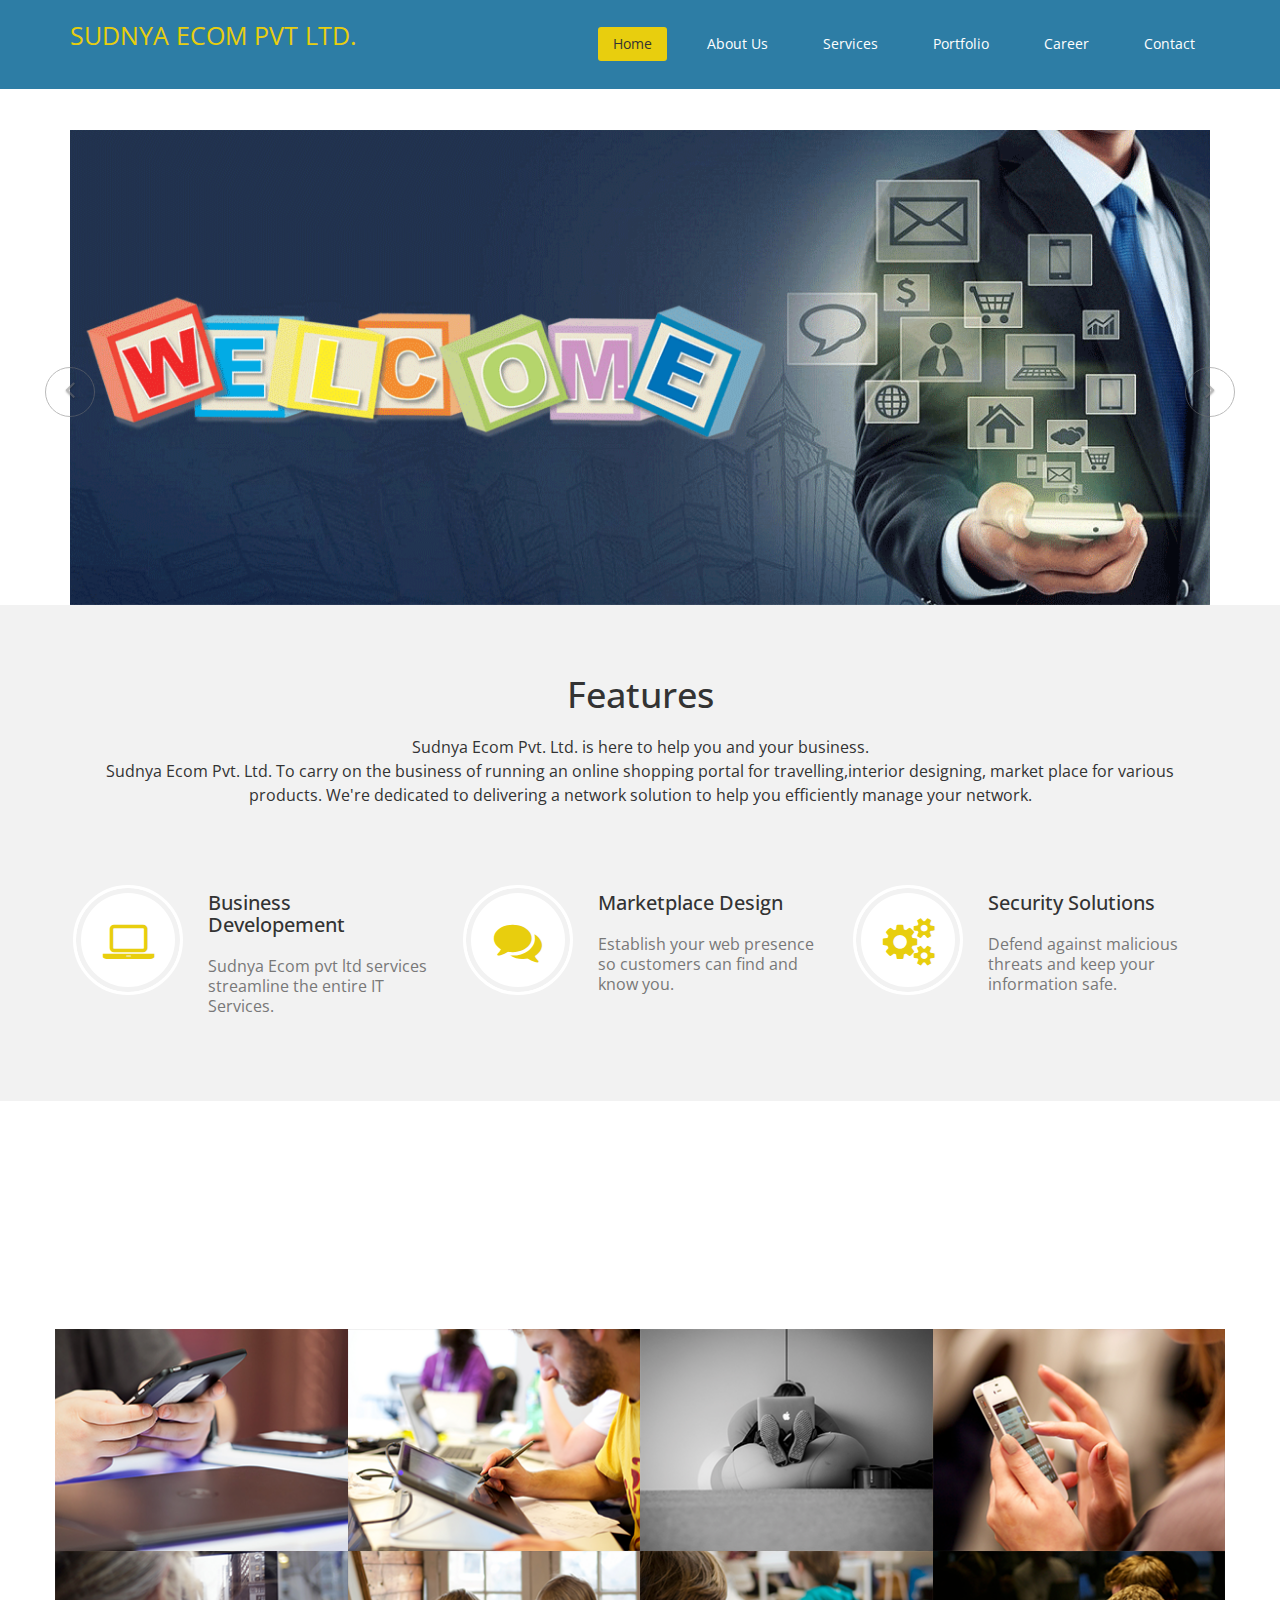
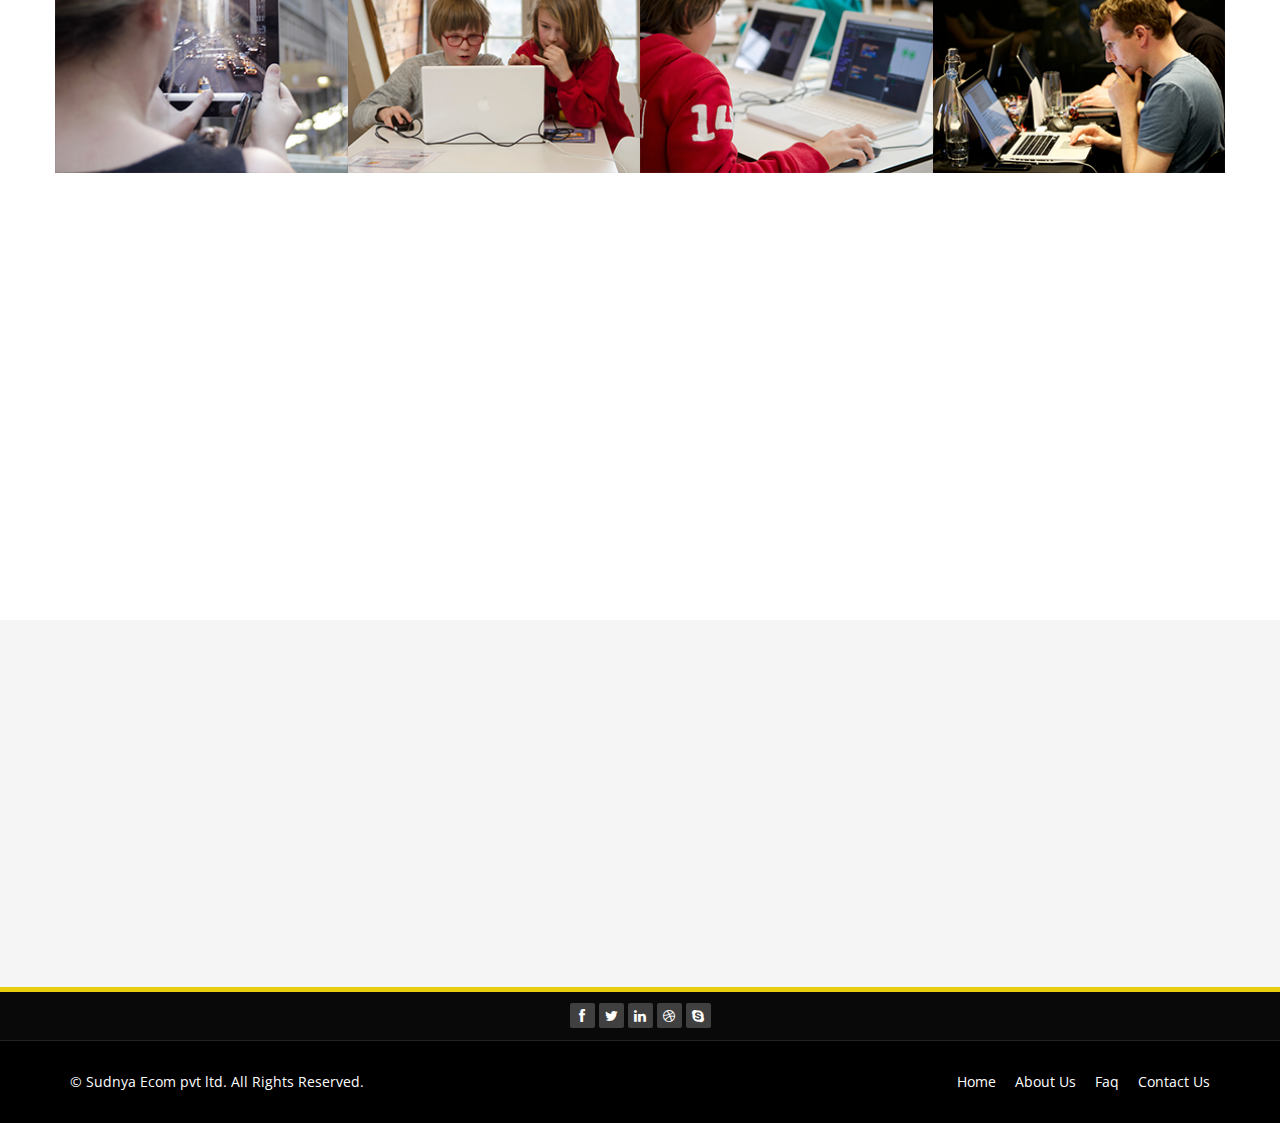
<file: index.html>
<!DOCTYPE html>
<html lang="en">
  <head>
    <meta charset="utf-8">
    <meta http-equiv="X-UA-Compatible" content="IE=edge">
    <meta name="viewport" content="width=device-width, initial-scale=1">
    <title>Sudnya Ecom pvt ltd.</title>

    <!-- Bootstrap -->
    <link href="css/bootstrap.min.css" rel="stylesheet">
	<link rel="stylesheet" href="css/font-awesome.min.css">
	<link href="css/animate.min.css" rel="stylesheet">
    <link href="css/prettyPhoto.css" rel="stylesheet">      
	<link href="css/style.css" rel="stylesheet">
	<link href="css/responsive.css" rel="stylesheet">
    <!-- =======================================================
        Theme Name: Gp
        Theme URL: https://bootstrapmade.com/gp-free-multipurpose-html-bootstrap-templat/
        Author: BootstrapMade
        Author URL: https://bootstrapmade.com
    ======================================================= -->  
    
  </head>
  <body class="homepage">   
	<header id="header">
        <nav class="navbar navbar-fixed-top" role="banner">
            <div class="container">
                <div class="navbar-header">
                    <button type="button" class="navbar-toggle" data-toggle="collapse" data-target=".navbar-collapse">
                        <span class="sr-only">Toggle navigation</span>
                        <span class="icon-bar"></span>
                        <span class="icon-bar"></span>
                        <span class="icon-bar"></span>
                    </button>
                  <a class="navbar-brand" href="index.html"><center>SUDNYA ECOM PVT LTD.</center></a>
                </div>
				
                <div class="collapse navbar-collapse navbar-right">
                    <ul class="nav navbar-nav">
                        <li class="active"><a href="index.html">Home</a></li>
                        <li><a href="about-us.html">About Us</a></li>
                        <li><a href="services.html">Services</a></li>
                        <li><a href="portfolio.html">Portfolio</a></li>
                        <li><a href="blog.html">Career</a></li> 
                        <li><a href="contact-us.html">Contact</a></li>                        
                    </ul>
                </div>
            </div><!--/.container-->
        </nav><!--/nav-->
		
    </header><!--/header-->
	
	<div class="slider">
		<div class="container">
			<div id="about-slider">
				<div id="carousel-slider" class="carousel slide" data-ride="carousel">
					<!-- Indicators -->
				  	<ol class="carousel-indicators visible-xs">
					    <li data-target="#carousel-slider" data-slide-to="0" class="active"></li>
					    <li data-target="#carousel-slider" data-slide-to="1"></li>
					    <li data-target="#carousel-slider" data-slide-to="2"></li>
				  	</ol>

					<div class="carousel-inner">
						<div class="item active">
							<img src="images/slider_one.png" class="img-responsive" alt=""> 
					   </div>
					   <div class="item">
							<img src="images/slider_two.png" class="img-responsive" alt=""> 
					   </div> 
					   <div class="item">
							<img src="images/slider_three.jpeg" class="img-responsive" alt=""> 
					   </div> 
					</div>
					
					<a class="left carousel-control hidden-xs" href="#carousel-slider" data-slide="prev">
						<i class="fa fa-angle-left"></i> 
					</a>
					
					<a class=" right carousel-control hidden-xs"href="#carousel-slider" data-slide="next">
						<i class="fa fa-angle-right"></i> 
					</a>
				</div> <!--/#carousel-slider-->
			</div><!--/#about-slider-->
		</div>
	</div>

	 <section id="feature" >
        <div class="container">
           <div class="center wow fadeInDown">
                <h2>Features</h2>
                <p class="lead">Sudnya Ecom Pvt. Ltd. is here to help you and your business.<br>Sudnya Ecom Pvt. Ltd. To carry on the business of running an online shopping portal for travelling,interior designing, market place for various products. We're dedicated to delivering a network solution to help you efficiently manage your network.
				</p>
            </div>

            <div class="row">
                <div class="features">
                    <div class="col-md-4 col-sm-6 wow fadeInDown" data-wow-duration="1000ms" data-wow-delay="600ms">
                        <div class="feature-wrap">
                            <i class="fa fa-laptop"></i>
                            <h2>Business Developement</h2>
                            <h3>Sudnya Ecom pvt ltd services streamline the entire IT Services. </h3>
                        </div>
                    </div><!--/.col-md-4-->

                    <div class="col-md-4 col-sm-6 wow fadeInDown" data-wow-duration="1000ms" data-wow-delay="600ms">
                        <div class="feature-wrap">
                            <i class="fa fa-comments"></i>
                            <h2>Marketplace Design</h2>
                            <h3>Establish your web presence so customers can find and know you.</h3>
                        </div>
                    </div><!--/.col-md-4-->

                    <div class="col-md-4 col-sm-6 wow fadeInDown" data-wow-duration="1000ms" data-wow-delay="600ms">
                        <div class="feature-wrap">
                            <i class="fa fa-cogs"></i>
                            <h2>Security Solutions​</h2>
                            <h3>Defend against malicious threats and keep your information safe. </h3>
                        </div>
                    </div><!--/.col-md-4-->
                 </div><!--/.services-->
            </div><!--/.row-->    
        </div><!--/.container-->
    </section><!--/#feature-->
	
	 <section id="recent-works">
        <div class="container">
            <div class="center wow fadeInDown">
                <h2>Recent Works</h2>
                <p class="lead">Our Successfull Projects.</p>
            </div>

            <div class="row">
                <div class="col-xs-12 col-sm-4 col-md-3">
                    <div class="recent-work-wrap">
                        <img class="img-responsive" src="images/portfolio/recent/item1.png" alt="">
                        <div class="overlay">
                            <div class="recent-work-inner">
                                <h3><a href="#">Ayukaa</a> </h3>
                                <p>To be innovative global leader by providing genuine organic products and solutions for healthy and happy living.</p>
                                <a class="preview" href="images/portfolio/full/item1.png" rel="prettyPhoto"><i class="fa fa-eye"></i> View</a>
                            </div> 
                        </div>
                    </div>
                </div>   

                <div class="col-xs-12 col-sm-4 col-md-3">
                    <div class="recent-work-wrap">
                        <img class="img-responsive" src="images/portfolio/recent/item2.png" alt="">
                        <div class="overlay">
                            <div class="recent-work-inner">
                                <h3><a href="#">Happy2Care</a></h3>
                                <p>Happy2Care is the one-stop leading platform for connecting individuals looking for home services with top-quality.</p>
                                <a class="preview" href="images/portfolio/full/item2.png" rel="prettyPhoto"><i class="fa fa-eye"></i> View</a>
                            </div> 
                        </div>
                    </div>
                </div> 

                <div class="col-xs-12 col-sm-4 col-md-3">
                    <div class="recent-work-wrap">
                        <img class="img-responsive" src="images/portfolio/recent/item3.png" alt="">
                        <div class="overlay">
                            <div class="recent-work-inner">
                                  <h3><a href="#">Happy2Care(Mobile)</a></h3>
                                <p>Happy2Care is the one-stop leading platform for connecting individuals looking for home services with top-quality.</p>
                                  <a class="preview" href="images/portfolio/full/item3.png" rel="prettyPhoto"><i class="fa fa-eye"></i> View</a>
                            </div> 
                        </div>
                    </div>
                </div>   

                <div class="col-xs-12 col-sm-4 col-md-3">
                    <div class="recent-work-wrap">
                        <img class="img-responsive" src="images/portfolio/recent/item4.png" alt="">
                        <div class="overlay">
                            <div class="recent-work-inner">
                                <h3><a href="#">SEO Services</a></h3>
                                <p>If you are business savvy you understand how important it is to have a great SEO foundation for your website.</p>
                                <a class="preview" href="images/portfolio/full/item4.png" rel="prettyPhoto"><i class="fa fa-eye"></i> View</a>
                            </div> 
                        </div>
                    </div>
                </div>   
                
                <div class="col-xs-12 col-sm-4 col-md-3">
                    <div class="recent-work-wrap">
                        <img class="img-responsive" src="images/portfolio/recent/item5.png" alt="">
                        <div class="overlay">
                            <div class="recent-work-inner">
                                <h3><a href="#">Web Design and Development</a></h3>
                                <p>Creating a website or trying to revamp your current design our web development plans.</p>
                                <a class="preview" href="images/portfolio/full/item5.png" rel="prettyPhoto"><i class="fa fa-eye"></i> View</a>
                            </div> 
                        </div>
                    </div>
                </div>   

                <div class="col-xs-12 col-sm-4 col-md-3">
                    <div class="recent-work-wrap">
                        <img class="img-responsive" src="images/portfolio/recent/item6.png" alt="">
                        <div class="overlay">
                            <div class="recent-work-inner">
                                <h3><a href="#">E-Commerce</a></h3>
                                <p>Online business activities for products and services,which is nothing but the DIP technology</p>
                                <a class="preview" href="images/portfolio/full/item6.png" rel="prettyPhoto"><i class="fa fa-eye"></i> View</a>
                            </div> 
                        </div>
                    </div>
                </div> 

                <div class="col-xs-12 col-sm-4 col-md-3">
                    <div class="recent-work-wrap">
                        <img class="img-responsive" src="images/portfolio/recent/item7.png" alt="">
                        <div class="overlay">
                            <div class="recent-work-inner">
                                <h3><a href="#">Moblie Application Development</a></h3>
                                <p>One of the most interesting and fun aspects of any business is starting your own mobile app</p>
                                <a class="preview" href="images/portfolio/full/item7.png" rel="prettyPhoto"><i class="fa fa-eye"></i> View</a>
                            </div> 
                        </div>
                    </div>
                </div>   

                <div class="col-xs-12 col-sm-4 col-md-3">
                    <div class="recent-work-wrap">
                        <img class="img-responsive" src="images/portfolio/recent/item8.png" alt="">
                        <div class="overlay">
                            <div class="recent-work-inner">
                                <h3><a href="#">Just Taxii </a></h3>
                                <p>Book your ride Anytime,From anywhere </p>
                                <a class="preview" href="images/portfolio/full/item8.png" rel="prettyPhoto"><i class="fa fa-eye"></i> View</a>
                            </div> 
                        </div>
                    </div>
                </div>   
            </div><!--/.row-->
        </div><!--/.container-->
    </section><!--/#recent-works-->	
	
    <section id="middle">
        <div class="container">
            <div class="row">
                <div class="col-sm-12 wow fadeInDown">
                    <div class="skill">
                     <center>   <h2><b>Our Skills</b></h2></center>
                       <div class="progress-wrap">
                            <h3>E-Commerce</h3>
                            <div class="progress">
                              <div class="progress-bar  color1" role="progressbar" aria-valuenow="40" aria-valuemin="0" aria-valuemax="100" style="width: 95%">
                                <span class="bar-width">95%</span>
                              </div>

                            </div>
                        </div>
<div class="progress-wrap">
                            <h3>Web design/Development</h3>
                            <div class="progress">
                              <div class="progress-bar  color2" role="progressbar" aria-valuenow="40" aria-valuemin="0" aria-valuemax="100" style="width: 85%">
                                <span class="bar-width">85%</span>
                              </div>

                            </div>
                        </div><div class="progress-wrap">
                            <h3>Mobile Application Development</h3>
                            <div class="progress">
                              <div class="progress-bar  color3" role="progressbar" aria-valuenow="40" aria-valuemin="0" aria-valuemax="100" style="width: 90%">
                                <span class="bar-width">90%</span>
                              </div>

                            </div>
                        </div>
                        <div class="progress-wrap">
                            <h3>Bussiness Developement</h3>
                            <div class="progress">
                              <div class="progress-bar color4" role="progressbar" aria-valuenow="20" aria-valuemin="0" aria-valuemax="100" style="width: 95%">
                               <span class="bar-width">95%</span>
                              </div>
                            </div>
                        </div>

                      
            </div><!--/.row-->
        </div><!--/.container-->
    </section><!--/#middle-->
	
	<section id="bottom">
        <div class="container wow fadeInDown" data-wow-duration="1000ms" data-wow-delay="600ms">
            <div class="row">
                <div class="col-md-3 col-sm-6">
                    <div class="widget">
                        <h3>Company</h3>
                        <ul>
                            <li><a href="#">About us</a></li>
                            <li><a href="#">We are hiring</a></li>
                            <li><a href="#">Meet the team</a></li>
                            <li><a href="#">Copyright</a></li>                           
                        </ul>
                    </div>    
                </div><!--/.col-md-3-->

                <div class="col-md-3 col-sm-6">
                    <div class="widget">
                        <h3>Support</h3>
                        <ul>
                            <li><a href="#">Faq</a></li>
                            <li><a href="#">Blog</a></li>
                            <li><a href="#">Forum</a></li>
                            <li><a href="#">Documentation</a></li>                          
                        </ul>
                    </div>    
                </div><!--/.col-md-3-->

                <div class="col-md-3 col-sm-6">
                    <div class="widget">
                        <h3>Developers</h3>
                        <ul>
                            <li><a href="#">Web Development</a></li>
                            <li><a href="#">SEO Marketing</a></li>
                            <li><a href="#">Mobile Development</a></li>
                            <li><a href="#">Project Training and Management</a></li>
                        </ul>
                    </div>    
                </div><!--/.col-md-3-->

                <div class="col-md-3 col-sm-6">
                    <div class="widget">
                        <h3>Contact Us</h3>
                        <ul>
                            <li><a href="#">Sudnya Ecom pvt ltd.</a></li>
                            <li><a href="#">Plot No 32,Behind Ruby Hall Hospital,Rajiv gandhi Infotech Park,Hinjewadi Phase 1, Pune - 411057.</a></li>
                            <li><a href="#">Telephone:  02065293969</a></li>
                            <li><a href="#">E-Mail:  info@sudnyaecompvtltd.com</a></li>                           
                        </ul>
                    </div>    
                </div><!--/.col-md-3-->
            </div>
        </div>
    </section><!--/#bottom-->
	
	<div class="top-bar">
		<div class="container">
			<div class="row">
			    <div class="col-lg-12">
				   <div class="social">
						<ul class="social-share">
							<li><a href="#"><i class="fa fa-facebook"></i></a></li>
							<li><a href="#"><i class="fa fa-twitter"></i></a></li>
							<li><a href="#"><i class="fa fa-linkedin"></i></a></li> 
							<li><a href="#"><i class="fa fa-dribbble"></i></a></li>
							<li><a href="#"><i class="fa fa-skype"></i></a></li>
						</ul>
				   </div>
                </div>
			</div>
		</div><!--/.container-->
	</div><!--/.top-bar-->
	
	<footer id="footer" class="midnight-blue">
        <div class="container">
            <div class="row">
                <div class="col-sm-6">
                    &copy; Sudnya Ecom pvt ltd. All Rights Reserved.
                  
                </div>
                <div class="col-sm-6">
                    <ul class="pull-right">
                        <li><a href="#">Home</a></li>
                        <li><a href="#">About Us</a></li>
                        <li><a href="#">Faq</a></li>
                        <li><a href="#">Contact Us</a></li>
                    </ul>
                </div>
            </div>
        </div>
    </footer><!--/#footer-->
	
    <!-- jQuery (necessary for Bootstrap's JavaScript plugins) -->
    <script src="js/jquery.js"></script>
    <script src="js/bootstrap.min.js"></script>
    <script src="js/jquery.prettyPhoto.js"></script>
    <script src="js/jquery.isotope.min.js"></script>   
    <script src="js/wow.min.js"></script>
	<script src="js/main.js"></script>
    
</body>
</html>
</file>
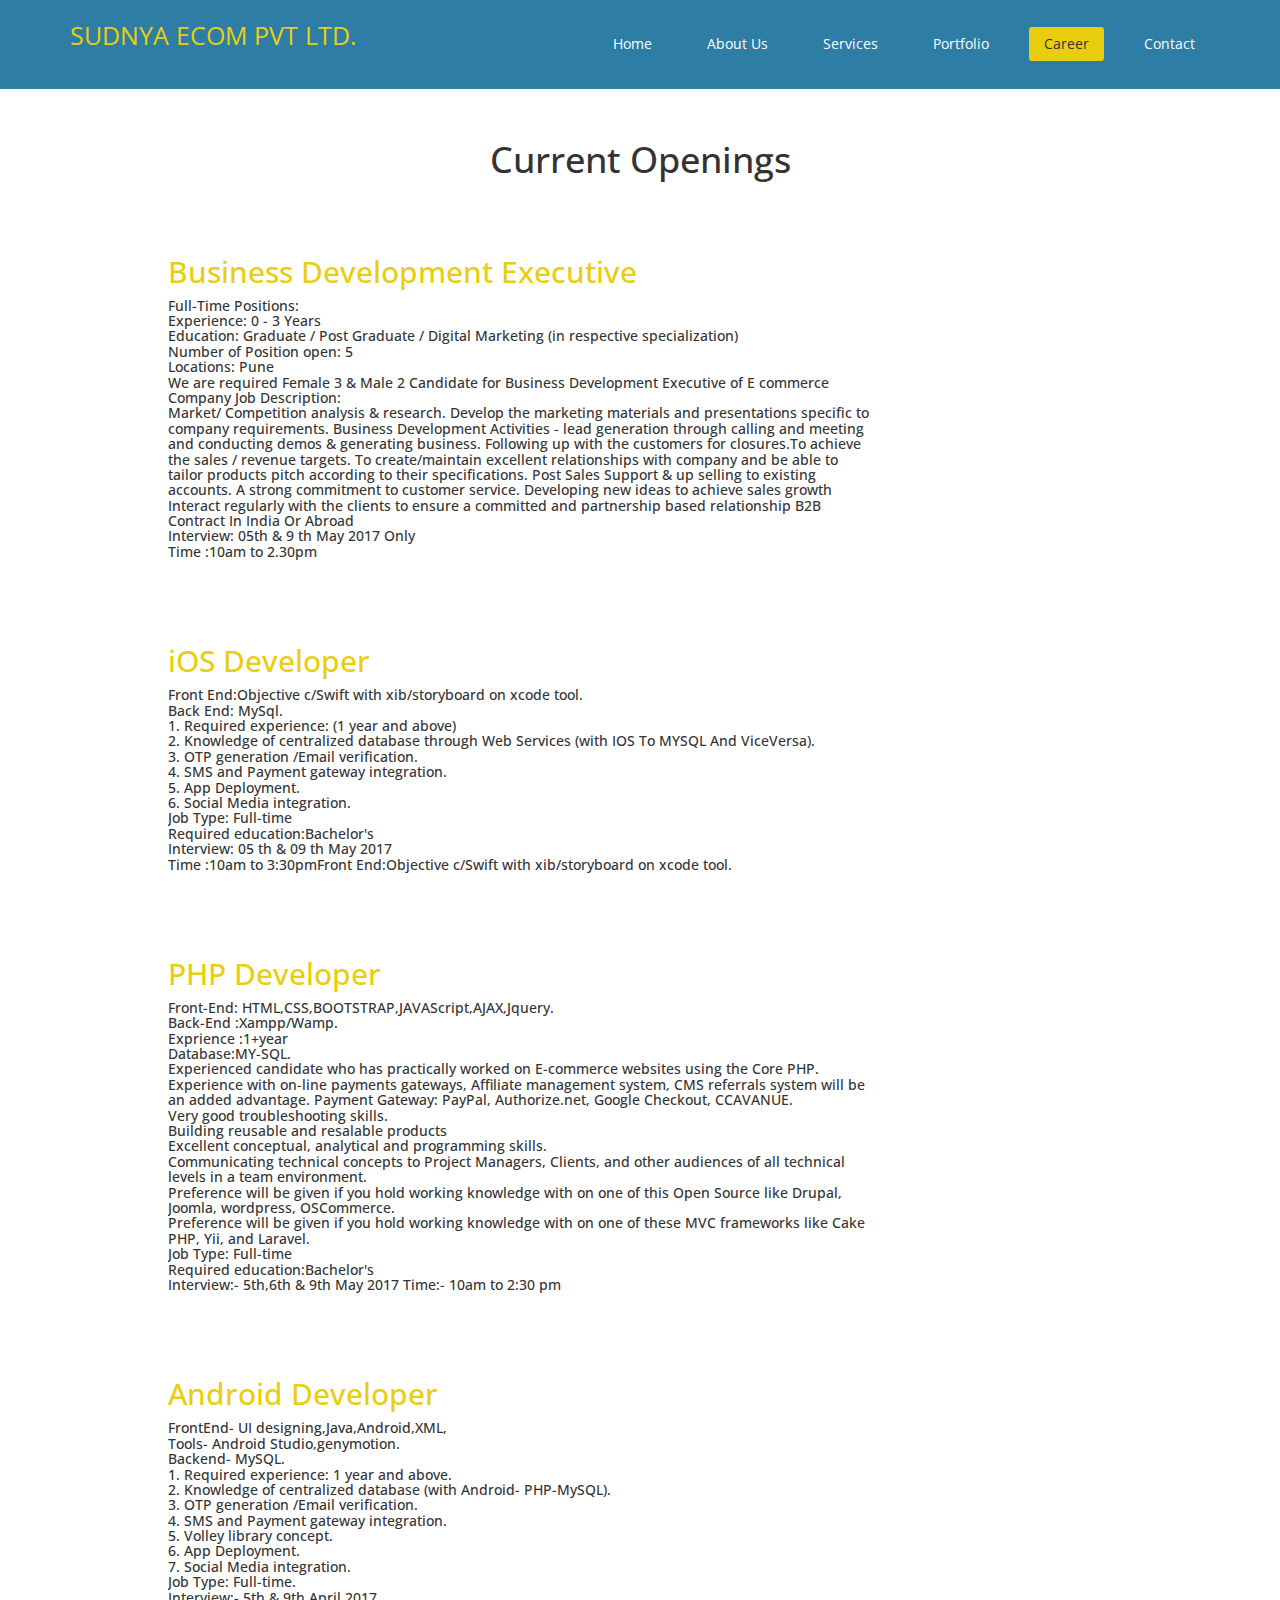
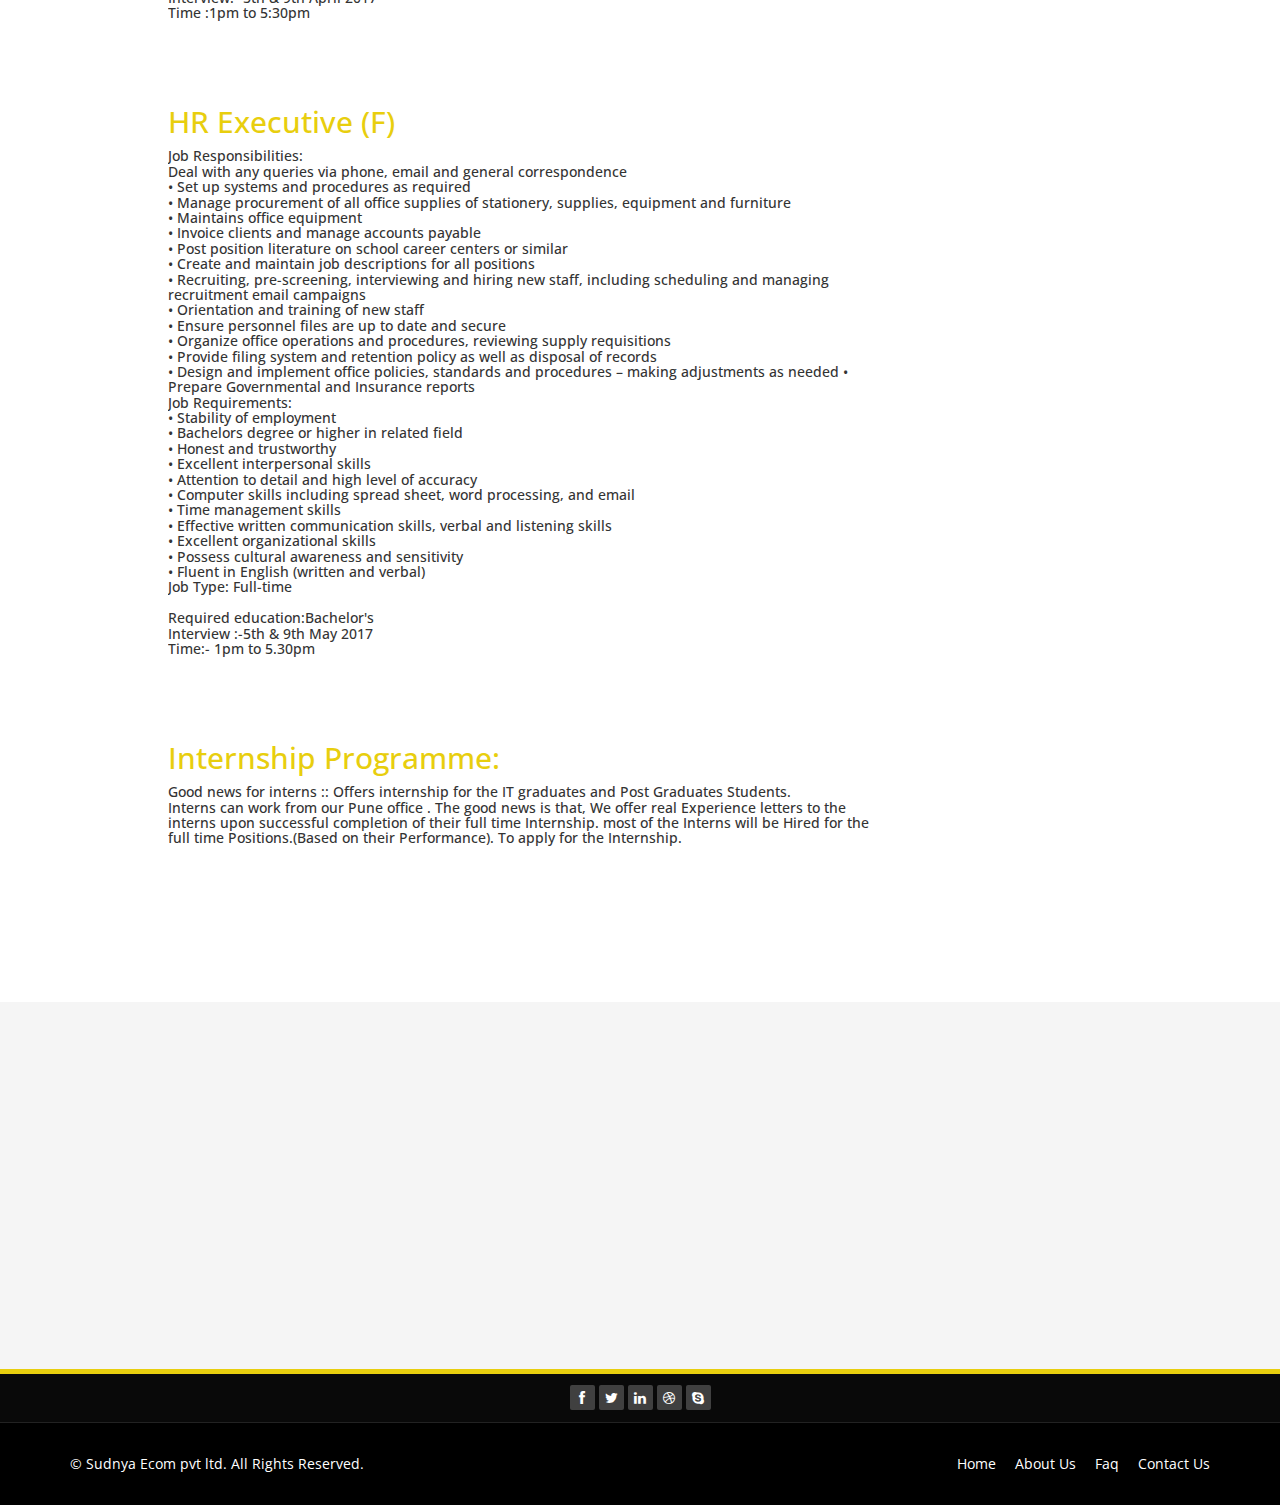
<file: blog.html>
<!DOCTYPE html>
<html lang="en">
  <head>
    <meta charset="utf-8">
    <meta http-equiv="X-UA-Compatible" content="IE=edge">
    <meta name="viewport" content="width=device-width, initial-scale=1">
     <title>Sudnya Ecom pvt ltd.</title>
		 <!-- Bootstrap -->
    <link href="css/bootstrap.min.css" rel="stylesheet">
	<link rel="stylesheet" href="css/font-awesome.min.css">
	<link href="css/animate.min.css" rel="stylesheet">
    <link href="css/prettyPhoto.css" rel="stylesheet">      
	<link href="css/style.css" rel="stylesheet">
	<link href="css/responsive.css" rel="stylesheet">
    <!-- =======================================================
        Theme Name: Gp
        Theme URL: https://bootstrapmade.com/gp-free-multipurpose-html-bootstrap-templat/
        Author: BootstrapMade
        Author URL: https://bootstrapmade.com
    ======================================================= -->
  </head>
  <body class="homepage">   
	<header id="header">
        <nav class="navbar navbar-fixed-top" role="banner">
            <div class="container">
                <div class="navbar-header">
                    <button type="button" class="navbar-toggle" data-toggle="collapse" data-target=".navbar-collapse">
                        <span class="sr-only">Toggle navigation</span>
                        <span class="icon-bar"></span>
                        <span class="icon-bar"></span>
                        <span class="icon-bar"></span>
                    </button>
           	            <a class="navbar-brand" href="index.html"><center>SUDNYA ECOM PVT LTD.</center></a>
          
      </div>
				
                <div class="collapse navbar-collapse navbar-right">
                    <ul class="nav navbar-nav">
                        <li><a href="index.html">Home</a></li>
                        <li><a href="about-us.html">About Us</a></li>
                        <li><a href="services.html">Services</a></li>
                        <li><a href="portfolio.html">Portfolio</a></li>
                        <li class="active"><a href="blog.html">Career</a></li> 
                        <li><a href="contact-us.html">Contact</a></li>                        
                    </ul>
                </div>
            </div><!--/.container-->
        </nav><!--/nav-->
		
    </header><!--/header-->
	
	<section id="blog" class="container">
        <div class="center">
            <h2>Current Openings</h2>
          <!--  <p class="lead">Pellentesque habitant morbi tristique senectus et netus et malesuada</p>-->
        </div>

        <div class="blog">
            <div class="row">
				<div class ="col-md-1"></div>
                 <div class="col-md-9">
                    <div class="blog-item">
                        <div class="row">
                            <!--<div class="col-xs-12 col-sm-2 text-center">
                                <div class="entry-meta">
                                    <span id="publish_date">07  NOV</span>
                                    <span><i class="fa fa-user"></i> <a href="#">John Doe</a></span>
                                    <span><i class="fa fa-comment"></i> <a href="blog-item.html#comments">2 Comments</a></span>
                                    <span><i class="fa fa-heart"></i><a href="#">56 Likes</a></span>
                                </div>
                            </div>-->
                                
                            <div class="col-xs-12 col-sm-10 blog-content">
                                <!--<a href="#"><img class="img-responsive img-blog" src="images/blog/blog1.jpg" width="100%" alt="" /></a>-->
                                <h2><a href="blog-item.html">Business Development Executive</a></h2>
                                <h4>Full-Time Positions:<br/>
								Experience: 0 - 3 Years<br/>
								Education: Graduate / Post Graduate / Digital Marketing    (in respective specialization)<br/>
								Number of Position open: 5<br/>
								Locations: Pune<br/>
								We are required Female 3 & Male 2 Candidate for Business Development Executive of E commerce Company
							Job Description:<br/>
								Market/ Competition analysis & research.
								 Develop the marketing materials and presentations        specific to company requirements.
								Business Development Activities - lead generation through calling and meeting and conducting demos & generating business.
								Following up with the customers for closures.To achieve the sales / revenue targets.
								To create/maintain excellent relationships with company and be able to tailor products pitch according to their specifications.
								Post Sales Support & up selling to existing accounts.
								 A strong commitment to customer service.
								Developing new ideas to achieve sales growth Interact regularly with the clients to ensure a committed and partnership based relationship
								B2B Contract In India Or Abroad<br/>

								Interview: 05th & 9 th May 2017 Only<br/>
								Time :10am to 2.30pm</h4>
                               <!-- <a class="btn btn-primary readmore" href="blog-item.html">Read More <i class="fa fa-angle-right"></i></a>-->
                            </div>
                        </div>    
                    </div><!--/.blog-item-->
                        
                    <div class="blog-item">
                        <div class="row">
                            <!-- <div class="col-sm-2 text-center">
                                <div class="entry-meta"> 
                                    <span id="publish_date">07  NOV</span>
                                    <span><i class="fa fa-user"></i> <a href="#">John Doe</a></span>
                                    <span><i class="fa fa-comment"></i> <a href="blog-item.html#comments">2 Comments</a></span>
                                    <span><i class="fa fa-heart"></i><a href="#">56 Likes</a></span>
                                </div>
                            </div>-->
                            <div class="col-sm-10 blog-content">
                              <!--  <a href=""><img class="img-responsive img-blog" src="images/blog/blog2.jpg" width="100%" alt="" /></a>-->
                                <h2><a href="blog-item.html">iOS Developer</a></h2>
                                <h4>Front End:Objective c/Swift with xib/storyboard on xcode tool.<br/>

							Back End: MySql.<br/>

							1. Required experience: (1 year and above)<br/>

							2. Knowledge of centralized database through Web Services (with IOS To MYSQL And ViceVersa).<br/>

							3. OTP generation /Email verification.<br/>

							4. SMS and Payment gateway integration.<br/>

							5. App Deployment.<br/>

							6. Social Media integration.<br/>

							Job Type: Full-time<br/>

							Required education:Bachelor's<br/>

							Interview: 05 th & 09 th May 2017<br/>

							Time :10am to 3:30pmFront End:Objective c/Swift with xib/storyboard on xcode tool.<br/></h4>
                                <!--<a class="btn btn-primary readmore" href="blog-item.html">Read More <i class="fa fa-angle-right"></i></a>-->
                            </div>
                        </div>    
                    </div><!--/.blog-item-->
					
					 <div class="blog-item">
                        <div class="row">
                            <!-- <div class="col-sm-2 text-center">
                                <div class="entry-meta"> 
                                    <span id="publish_date">07  NOV</span>
                                    <span><i class="fa fa-user"></i> <a href="#">John Doe</a></span>
                                    <span><i class="fa fa-comment"></i> <a href="blog-item.html#comments">2 Comments</a></span>
                                    <span><i class="fa fa-heart"></i><a href="#">56 Likes</a></span>
                                </div>
                            </div>-->
                            <div class="col-sm-10 blog-content">
                              <!--  <a href=""><img class="img-responsive img-blog" src="images/blog/blog2.jpg" width="100%" alt="" /></a>-->
                                <h2><a href="blog-item.html">PHP Developer​</a></h2>
                                <h4> Front-End: HTML,CSS,BOOTSTRAP,JAVAScript,AJAX,Jquery.<br/>

								Back-End :Xampp/Wamp.<br/>
								Exprience :1+year<br/>
								Database:MY-SQL.<br/>
								Experienced candidate who has practically worked on E-commerce websites using the Core PHP.<br/> 
								Experience with on-line payments gateways, Affiliate management system, CMS referrals system will be an added advantage. Payment Gateway: PayPal, Authorize.net, Google Checkout, CCAVANUE.<br/> 
								Very good troubleshooting skills. <br/>
								Building reusable and resalable products<br/> 
								Excellent conceptual, analytical and programming skills.<br/> 
								Communicating technical concepts to Project Managers, Clients, and other audiences of all technical levels in a team environment. <br/>
								Preference will be given if you hold working knowledge with on one of this Open Source like Drupal, Joomla, wordpress, OSCommerce.<br/>
								Preference will be given if you hold working knowledge with on one of these MVC frameworks like Cake PHP, Yii, and Laravel. <br/>
								​
								Job Type: Full-time<br/>

								Required education:Bachelor's<br/>                                                           Interview:- 5th,6th & 9th May 2017
								Time:- 10am to 2:30 pm </h4>
                                <!--<a class="btn btn-primary readmore" href="blog-item.html">Read More <i class="fa fa-angle-right"></i></a>-->
                            </div>
                        </div>    
                    </div><!--/.blog-item-->
					
					<div class="blog-item">
                        <div class="row">
                            <div class="col-sm-10 blog-content">
                              <!--  <a href=""><img class="img-responsive img-blog" src="images/blog/blog2.jpg" width="100%" alt="" /></a>-->
                                <h2><a href="blog-item.html">Android Developer​</a></h2>
                                <h4>FrontEnd- UI designing,Java,Android,XML,<br/>

								Tools- Android Studio,genymotion.<br/>

								Backend- MySQL.<br/>

								1. Required experience: 1 year and above.<br/>

								2. Knowledge of centralized database (with Android- PHP-MySQL).<br/>

								3. OTP generation /Email verification.<br/>

								4. SMS and Payment gateway integration.<br/>

								5. Volley library concept.<br/>

								6. App Deployment.<br/>

								7. Social Media integration.<br/>

								Job Type: Full-time.<br/>

								Interview:- 5th & 9th April 2017<br/>

								Time :1pm to 5:30pm</h4>
								<!--<a class="btn btn-primary readmore" href="blog-item.html">Read More <i class="fa fa-angle-right"></i></a>-->
                            </div>
                        </div>    
                    </div><!--/.blog-item-->
					
					<div class="blog-item">
                        <div class="row">
                            <!-- <div class="col-sm-2 text-center">
                                <div class="entry-meta"> 
                                    <span id="publish_date">07  NOV</span>
                                    <span><i class="fa fa-user"></i> <a href="#">John Doe</a></span>
                                    <span><i class="fa fa-comment"></i> <a href="blog-item.html#comments">2 Comments</a></span>
                                    <span><i class="fa fa-heart"></i><a href="#">56 Likes</a></span>
                                </div>
                            </div>-->
                            <div class="col-sm-10 blog-content">
                              <!--  <a href=""><img class="img-responsive img-blog" src="images/blog/blog2.jpg" width="100%" alt="" /></a>-->
                                <h2><a href="blog-item.html">HR Executive (F)​</a></h2>
                                <h4> Job Responsibilities:<br/>
								 Deal with any queries via phone, email and general correspondence<br/>
								• Set up systems and procedures as required<br/>
								• Manage procurement of all office supplies of stationery, supplies, equipment and furniture<br/>
								• Maintains office equipment<br/>
								• Invoice clients and manage accounts payable<br/>
								• Post position literature on school career centers or similar<br/>
								• Create and maintain job descriptions for all positions<br/>
								• Recruiting, pre-screening, interviewing and hiring new staff, including scheduling and managing recruitment email campaigns<br/>
								• Orientation and training of new staff<br/>
								• Ensure personnel files are up to date and secure<br/>
								• Organize office operations and procedures, reviewing supply requisitions<br/>
								• Provide filing system and retention policy as well as disposal of records<br/>
								• Design and implement office policies, standards and procedures – making adjustments as needed • Prepare Governmental and Insurance reports<br/>

								Job Requirements:<br/>
								• Stability of employment<br/>
								• Bachelors degree or higher in related field<br/>
								• Honest and trustworthy<br/>
								• Excellent interpersonal skills<br/>
								• Attention to detail and high level of accuracy<br/>
								• Computer skills including spread sheet,    word processing, and email<br/>
								• Time management skills<br/>
								• Effective written communication skills, verbal and listening skills<br/>
								• Excellent organizational skills<br/>
								• Possess cultural awareness and sensitivity<br/>
								• Fluent in English (written and verbal)<br/>
								Job Type: Full-time<br/><br/>
								Required education:Bachelor's<br/>
								Interview :-5th & 9th May 2017<br/>
								Time:- 1pm to 5.30pm</h4>
                                <!--<a class="btn btn-primary readmore" href="blog-item.html">Read More <i class="fa fa-angle-right"></i></a>-->
                            </div>
                        </div>    
                    </div><!--/.blog-item-->
                        
					<div class="blog-item">
                        <div class="row">
                            <!-- <div class="col-sm-2 text-center">
                                <div class="entry-meta"> 
                                    <span id="publish_date">07  NOV</span>
                                    <span><i class="fa fa-user"></i> <a href="#">John Doe</a></span>
                                    <span><i class="fa fa-comment"></i> <a href="blog-item.html#comments">2 Comments</a></span>
                                    <span><i class="fa fa-heart"></i><a href="#">56 Likes</a></span>
                                </div>
                            </div>-->
                            <div class="col-sm-10 blog-content">
                              <!--  <a href=""><img class="img-responsive img-blog" src="images/blog/blog2.jpg" width="100%" alt="" /></a>-->
                                <h2><a href="blog-item.html">Internship Programme:​</a></h2>
                                <h4> Good news for interns :: Offers internship for the IT graduates and Post Graduates Students.<br/>
Interns can work from our Pune office .
The good news is that, We offer real Experience letters to the interns upon successful completion of their full time Internship. most of the Interns will be Hired for the full time Positions.(Based on their Performance). To apply for the Internship.</h4>
                                <!--<a class="btn btn-primary readmore" href="blog-item.html">Read More <i class="fa fa-angle-right"></i></a>-->
                            </div>
                        </div>    
                    </div><!--/.blog-item-->
					<div class ="col-md-1"></div>
                    <!--<ul class="pagination pagination-lg">
                        <li><a href="#"><i class="fa fa-long-arrow-left"></i>Previous Page</a></li>
                        <li class="active"><a href="#">1</a></li>
                        <li><a href="#">2</a></li>
                        <li><a href="#">3</a></li>
                        <li><a href="#">4</a></li>
                        <li><a href="#">5</a></li>
                        <li><a href="#">Next Page<i class="fa fa-long-arrow-right"></i></a></li>
                    </ul><!--/.pagination-->
                </div><!--/.col-md-8-->

               <!-- <aside class="col-md-4">
                    <div class="widget search">
                        <form role="form">
                                <input type="text" class="form-control search_box" autocomplete="off" placeholder="Search Here">
                        </form>
                    </div><!--/.search
    				
    				<div class="widget categories">
                        <h3>Recent Comments</h3>
                        <div class="row">
                            <div class="col-sm-12">
                                <div class="single_comments">
                                    <img src="images/blog/avatar3.png" alt=""  />
                                    <p>Lorem ipsum dolor sit amet, consectetur adipisicing elit, sed do </p>
                                    <div class="entry-meta small muted">
                                        <span>By <a href="#">Alex</a></span <span>On <a href="#">Creative</a></span>
                                    </div>
                                </div>
                                <div class="single_comments">
                                    <img src="images/blog/avatar3.png" alt=""  />
                                    <p>Lorem ipsum dolor sit amet, consectetur adipisicing elit, sed do </p>
                                    <div class="entry-meta small muted">
                                        <span>By <a href="#">Alex</a></span <span>On <a href="#">Creative</a></span>
                                    </div>
                                </div>
                                <div class="single_comments">
                                    <img src="images/blog/avatar3.png" alt=""  />
                                    <p>Lorem ipsum dolor sit amet, consectetur adipisicing elit, sed do </p>
                                    <div class="entry-meta small muted">
                                        <span>By <a href="#">Alex</a></span <span>On <a href="#">Creative</a></span>
                                    </div>
                                </div>
                                
                            </div>
                        </div>                     
                    </div><!--/.recent comments
                     

                    <div class="widget categories">
                        <h3>Categories</h3>
                        <div class="row">
                            <div class="col-sm-6">
                                <ul class="blog_category">
                                    <li><a href="#">Computers <span class="badge">04</span></a></li>
                                    <li><a href="#">Smartphone <span class="badge">10</span></a></li>
                                    <li><a href="#">Gedgets <span class="badge">06</span></a></li>
                                    <li><a href="#">Technology <span class="badge">25</span></a></li>
                                </ul>
                            </div>
                        </div>                     
                    </div><!--/.categories
    				
    				<div class="widget archieve">
                        <h3>Archieve</h3>
                        <div class="row">
                            <div class="col-sm-12">
                                <ul class="blog_archieve">
                                    <li><a href="#"><i class="fa fa-angle-double-right"></i> December 2015 <span class="pull-right">(97)</span></a></li>
                                    <li><a href="#"><i class="fa fa-angle-double-right"></i> November 2015 <span class="pull-right">(32)</a></li>
                                    <li><a href="#"><i class="fa fa-angle-double-right"></i> October 2015 <span class="pull-right">(19)</a></li>
                                    <li><a href="#"><i class="fa fa-angle-double-right"></i> September 2015 <span class="pull-right">(08)</a></li>
                                </ul>
                            </div>
                        </div>                     
                    </div><!--/.archieve
    				
                    <div class="widget tags">
                        <h3>Tag Cloud</h3>
                        <ul class="tag-cloud">
                            <li><a class="btn btn-xs btn-primary" href="#">Apple</a></li>
                            <li><a class="btn btn-xs btn-primary" href="#">Barcelona</a></li>
                            <li><a class="btn btn-xs btn-primary" href="#">Office</a></li>
                            <li><a class="btn btn-xs btn-primary" href="#">Ipod</a></li>
                            <li><a class="btn btn-xs btn-primary" href="#">Stock</a></li>
                            <li><a class="btn btn-xs btn-primary" href="#">Race</a></li>
                            <li><a class="btn btn-xs btn-primary" href="#">London</a></li>
                            <li><a class="btn btn-xs btn-primary" href="#">Football</a></li>
                            <li><a class="btn btn-xs btn-primary" href="#">Porche</a></li>
                            <li><a class="btn btn-xs btn-primary" href="#">Gadgets</a></li>
                        </ul>
                    </div><!--/.tags
    				
    				<div class="widget blog_gallery">
                        <h3>Our Gallery</h3>
                        <ul class="sidebar-gallery">
                            <li><a href="#"><img src="images/blog/gallery1.png" alt="" /></a></li>
                            <li><a href="#"><img src="images/blog/gallery2.png" alt="" /></a></li>
                            <li><a href="#"><img src="images/blog/gallery3.png" alt="" /></a></li>
                            <li><a href="#"><img src="images/blog/gallery4.png" alt="" /></a></li>
                            <li><a href="#"><img src="images/blog/gallery5.png" alt="" /></a></li>
                            <li><a href="#"><img src="images/blog/gallery6.png" alt="" /></a></li>
                        </ul>
                    </div><!--/.blog_gallery
    			</aside>-->  
            </div><!--/.row-->
        </div>
    </section><!--/#blog-->

	<section id="bottom">
        <div class="container wow fadeInDown" data-wow-duration="1000ms" data-wow-delay="600ms">
            <div class="row">
                <div class="col-md-3 col-sm-6">
                    <div class="widget">
                        <h3>Company</h3>
                        <ul>
                            <li><a href="#">About us</a></li>
                            <li><a href="#">We are hiring</a></li>
                            <li><a href="#">Meet the team</a></li>
                            <li><a href="#">Copyright</a></li>                           
                        </ul>
                    </div>    
                </div><!--/.col-md-3-->

                <div class="col-md-3 col-sm-6">
                    <div class="widget">
                        <h3>Support</h3>
                        <ul>
                            <li><a href="#">Faq</a></li>
                            <li><a href="#">Blog</a></li>
                            <li><a href="#">Forum</a></li>
                            <li><a href="#">Documentation</a></li>                          
                        </ul>
                    </div>    
                </div><!--/.col-md-3-->

                <div class="col-md-3 col-sm-6">
                    <div class="widget">
                        <h3>Developers</h3>
                        <ul>
                            <li><a href="#">Web Development</a></li>
                            <li><a href="#">SEO Marketing</a></li>
                            <li><a href="#">Mobile Development</a></li>
                            <li><a href="#">Project Training and Management</a></li>
                        </ul>
                    </div>    
                </div><!--/.col-md-3-->

                <div class="col-md-3 col-sm-6">
                    <div class="widget">
                        <h3>Contact Us</h3>
                        <ul>
                            <li><a href="#">Sudnya Ecom pvt ltd.</a></li>
                            <li><a href="#">Plot No 32,Behind Ruby Hall Hospital,Rajiv gandhi Infotech Park,Hinjewadi Phase 1, Pune - 411057.</a></li>
                            <li><a href="#">Telephone:  02065293969</a></li>
                            <li><a href="#">E-Mail:  info@sudnyaecompvtltd.com</a></li>                           
                        </ul>
                    </div>    
                </div><!--/.col-md-3-->
            </div>
        </div>
    </section><!--/#bottom-->
	
	<div class="top-bar">
		<div class="container">
			<div class="row">
			    <div class="col-lg-12">
				   <div class="social">
						<ul class="social-share">
							<li><a href="#"><i class="fa fa-facebook"></i></a></li>
							<li><a href="#"><i class="fa fa-twitter"></i></a></li>
							<li><a href="#"><i class="fa fa-linkedin"></i></a></li> 
							<li><a href="#"><i class="fa fa-dribbble"></i></a></li>
							<li><a href="#"><i class="fa fa-skype"></i></a></li>
						</ul>
				   </div>
                </div>
			</div>
		</div><!--/.container-->
	</div><!--/.top-bar-->
	
	<footer id="footer" class="midnight-blue">
        <div class="container">
            <div class="row">
                <div class="col-sm-6">
                    &copy; Sudnya Ecom pvt ltd. All Rights Reserved.
                  
                </div>
                <div class="col-sm-6">
                    <ul class="pull-right">
                        <li><a href="#">Home</a></li>
                        <li><a href="#">About Us</a></li>
                        <li><a href="#">Faq</a></li>
                        <li><a href="#">Contact Us</a></li>
                    </ul>
                </div>
            </div>
        </div>
    </footer><!--/#footer-->
	
    <!-- jQuery (necessary for Bootstrap's JavaScript plugins) -->
    <script src="js/jquery.js"></script>
    <script src="js/bootstrap.min.js"></script>
    <script src="js/jquery.prettyPhoto.js"></script>
    <script src="js/jquery.isotope.min.js"></script>   
    <script src="js/wow.min.js"></script>
	<script src="js/main.js"></script>
    
</body>
</html>
</file>
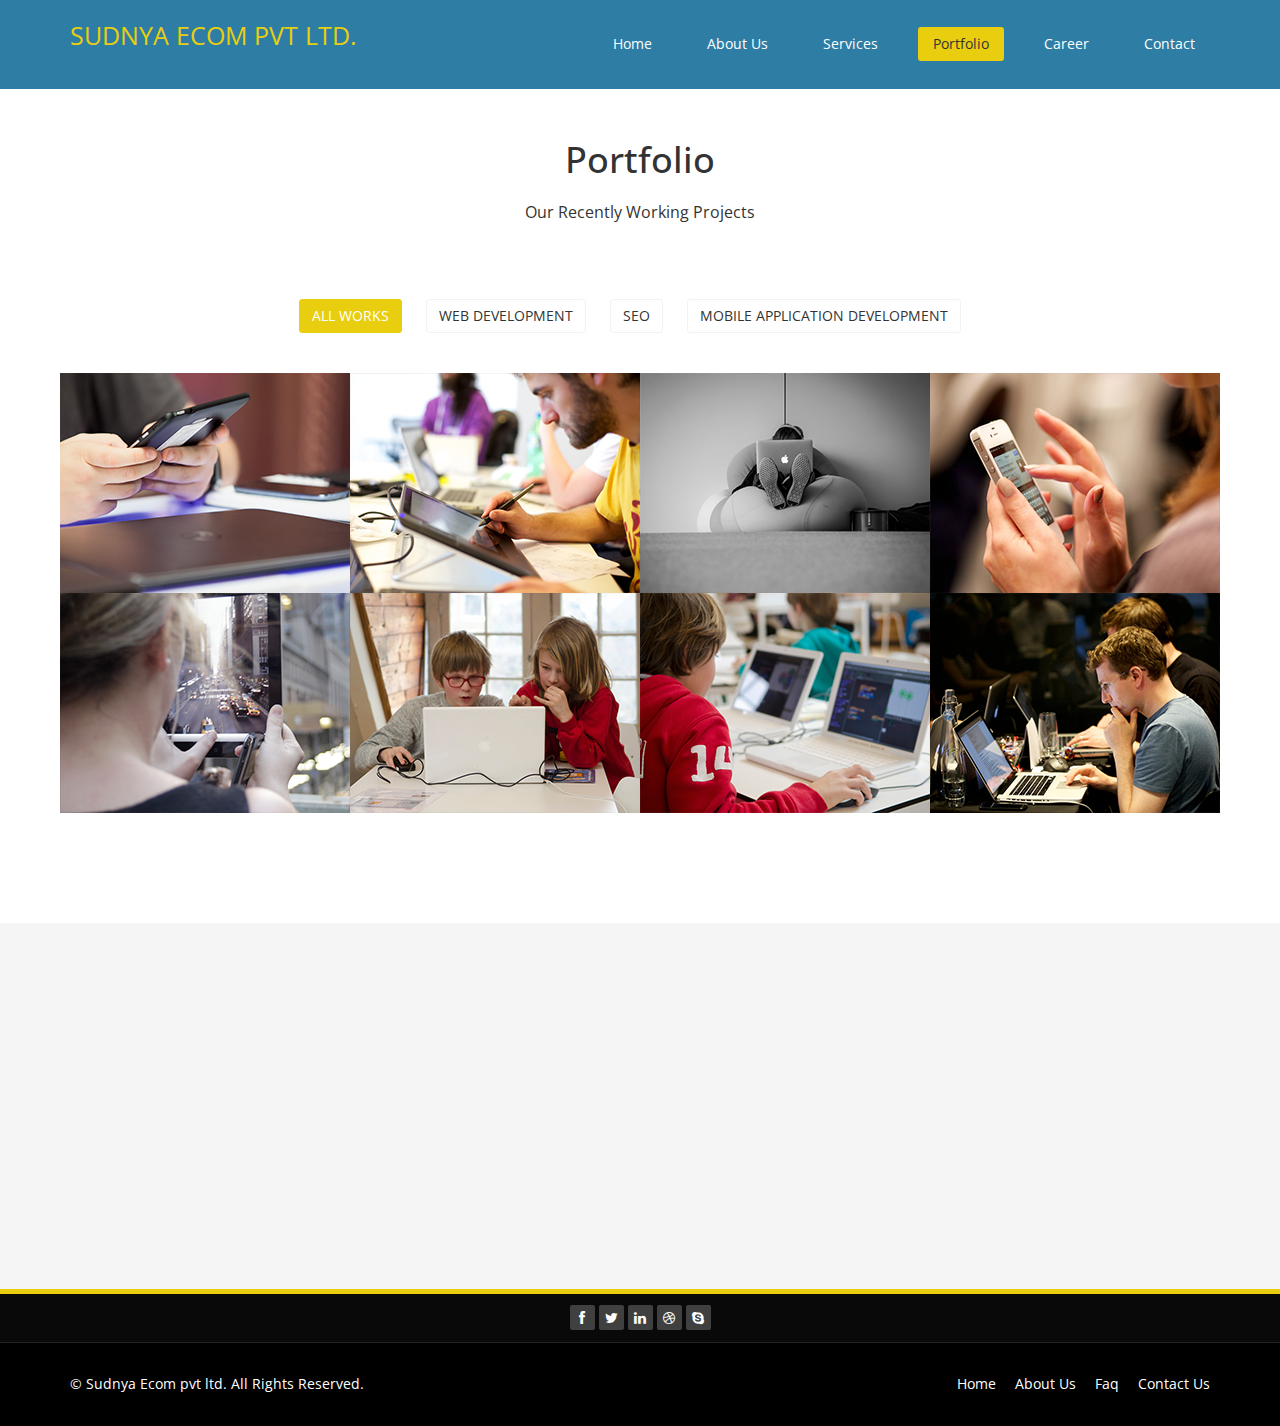
<file: portfolio.html>
<!DOCTYPE html>
<html lang="en">
  <head>
    <meta charset="utf-8">
    <meta http-equiv="X-UA-Compatible" content="IE=edge">
    <meta name="viewport" content="width=device-width, initial-scale=1">
  <title>Sudnya Ecom pvt ltd.</title>
   <!-- Bootstrap -->
    <link href="css/bootstrap.min.css" rel="stylesheet">
	<link rel="stylesheet" href="css/font-awesome.min.css">
	<link href="css/animate.min.css" rel="stylesheet">
    <link href="css/prettyPhoto.css" rel="stylesheet">      
	<link href="css/style.css" rel="stylesheet">
	<link href="css/responsive.css" rel="stylesheet">
    <!-- =======================================================
        Theme Name: Gp
        Theme URL: https://bootstrapmade.com/gp-free-multipurpose-html-bootstrap-templat/
        Author: BootstrapMade
        Author URL: https://bootstrapmade.com
    ======================================================= -->
    
  </head>
  <body class="homepage">   
	<header id="header">
        <nav class="navbar navbar-fixed-top" role="banner">
            <div class="container">
                <div class="navbar-header">
                    <button type="button" class="navbar-toggle" data-toggle="collapse" data-target=".navbar-collapse">
                        <span class="sr-only">Toggle navigation</span>
                        <span class="icon-bar"></span>
                        <span class="icon-bar"></span>
                        <span class="icon-bar"></span>
                    </button>
                      <a class="navbar-brand" href="index.html"><center>SUDNYA ECOM PVT LTD.</center></a>
              </div>
				
                <div class="collapse navbar-collapse navbar-right">
                    <ul class="nav navbar-nav">
                        <li><a href="index.html">Home</a></li>
                        <li><a href="about-us.html">About Us</a></li>
                        <li><a href="services.html">Services</a></li>
                        <li class="active"><a href="portfolio.html">Portfolio</a></li>                      
                        <li><a href="blog.html">Career</a></li> 
                        <li><a href="contact-us.html">Contact</a></li>                        
                    </ul>
                </div>
            </div><!--/.container-->
        </nav><!--/nav-->
		
    </header><!--/header-->
		
	<section id="portfolio">
        <div class="container">
            <div class="center">
               <h2>Portfolio</h2>
               <p class="lead">Our Recently Working Projects</p>
            </div>
        

            <ul class="portfolio-filter text-center">
                <li><a class="btn btn-default active" href="#" data-filter="*">All Works</a></li>
                <li><a class="btn btn-default" href="#" data-filter=".bootstrap">Web Development</a></li>
                <li><a class="btn btn-default" href="#" data-filter=".html">SEO</a></li>
                <li><a class="btn btn-default" href="#" data-filter=".wordpress">Mobile Application Development</a></li>
            </ul><!--/#portfolio-filter-->

            <div class="row">
                <div class="portfolio-items">
                    <div class="portfolio-item apps col-xs-12 col-sm-4 col-md-3">
                        <div class="recent-work-wrap">
                            <img class="img-responsive" src="images/portfolio/recent/item1.png" alt="">
                            <div class="overlay">
                                  <div class="recent-work-inner">
                                <h3><a href="#">Ayukaa</a> </h3>
                                <p>To be innovative global leader by providing genuine organic products and solutions for healthy and happy living.</p>
                                <a class="preview" href="images/portfolio/full/item1.png" rel="prettyPhoto"><i class="fa fa-eye"></i> View</a>
                            </div> 
                            </div>
                        </div>
                    </div><!--/.portfolio-item-->

                    <div class="portfolio-item joomla bootstrap col-xs-12 col-sm-4 col-md-3">
                        <div class="recent-work-wrap">
                            <img class="img-responsive" src="images/portfolio/recent/item2.png" alt="">
                            <div class="overlay">
                                <div class="recent-work-inner">
                                <h3><a href="#">Happy2Care</a></h3>
                                <p>Happy2Care is the one-stop leading platform for connecting individuals looking for home services with top-quality.</p>
                                <a class="preview" href="images/portfolio/full/item2.png" rel="prettyPhoto"><i class="fa fa-eye"></i> View</a>
                            </div> 
                            </div>
                        </div>          
                    </div><!--/.portfolio-item-->

                    <div class="portfolio-item bootstrap wordpress col-xs-12 col-sm-4 col-md-3">
                        <div class="recent-work-wrap">
                            <img class="img-responsive" src="images/portfolio/recent/item3.png" alt="">
                            <div class="overlay">
                                  <div class="recent-work-inner">
                                  <h3><a href="#">Happy2Care(Mobile)</a></h3>
                                <p>Happy2Care is the one-stop leading platform for connecting individuals looking for home services with top-quality.</p>
                                  <a class="preview" href="images/portfolio/full/item3.png" rel="prettyPhoto"><i class="fa fa-eye"></i> View</a>
                            </div>
                            </div>
                        </div>        
                    </div><!--/.portfolio-item-->

                    <div class="portfolio-item joomla wordpress apps col-xs-12 col-sm-4 col-md-3">
                        <div class="recent-work-wrap">
                            <img class="img-responsive" src="images/portfolio/recent/item4.png" alt="">
                            <div class="overlay">
                                  <div class="recent-work-inner">
                                <h3><a href="#">SEO Services</a></h3>
                                <p>If you are business savvy you understand how important it is to have a great SEO foundation for your website.</p>
                                <a class="preview" href="images/portfolio/full/item4.png" rel="prettyPhoto"><i class="fa fa-eye"></i> View</a>
                            </div>
                            </div>
                        </div>           
                    </div><!--/.portfolio-item-->
          
                    <div class="portfolio-item joomla html bootstrap col-xs-12 col-sm-4 col-md-3">
                        <div class="recent-work-wrap">
                            <img class="img-responsive" src="images/portfolio/recent/item5.png" alt="">
                            <div class="overlay">
                              <div class="recent-work-inner">
                                <h3><a href="#">Web Design and Development</a></h3>
                                <p>Creating a website or trying to revamp your current design our web development plans.</p>
                                <a class="preview" href="images/portfolio/full/item5.png" rel="prettyPhoto"><i class="fa fa-eye"></i> View</a>
                            </div> 
                            </div>
                        </div>      
                    </div><!--/.portfolio-item-->

                    <div class="portfolio-item wordpress html apps col-xs-12 col-sm-4 col-md-3">
                        <div class="recent-work-wrap">
                            <img class="img-responsive" src="images/portfolio/recent/item6.png" alt="">
                            <div class="overlay">
                              <div class="recent-work-inner">
                                <h3><a href="#">E-Commerce</a></h3>
                                <p>Online business activities for products and services,which is nothing but the DIP technology</p>
                                <a class="preview" href="images/portfolio/full/item6.png" rel="prettyPhoto"><i class="fa fa-eye"></i> View</a>
                            </div> 
                            </div>
                        </div>         
                    </div><!--/.portfolio-item-->

                    <div class="portfolio-item wordpress html col-xs-12 col-sm-4 col-md-3">
                        <div class="recent-work-wrap">
                            <img class="img-responsive" src="images/portfolio/recent/item7.png" alt="">
                            <div class="overlay">
                                 <div class="recent-work-inner">
                                <h3><a href="#">Moblie Application Development</a></h3>
                                <p>One of the most interesting and fun aspects of any business is starting your own mobile app</p>
                                <a class="preview" href="images/portfolio/full/item7.png" rel="prettyPhoto"><i class="fa fa-eye"></i> View</a>
                            </div>
                            </div>
                        </div>          
                    </div><!--/.portfolio-item-->

                    <div class="portfolio-item wordpress html bootstrap col-xs-12 col-sm-4 col-md-3">
                        <div class="recent-work-wrap">
                            <img class="img-responsive" src="images/portfolio/recent/item8.png" alt="">
                            <div class="overlay">
                                <div class="recent-work-inner">
                                <h3><a href="#">Just Taxii </a></h3>
                                <p>Book your ride Anytime,From anywhere </p>
                                <a class="preview" href="images/portfolio/full/item8.png" rel="prettyPhoto"><i class="fa fa-eye"></i> View</a>
                            </div>  
                            </div>
                        </div>          
                    </div><!--/.portfolio-item-->
                </div>
            </div>
        </div>
    </section><!--/#portfolio-item-->
	
	<section id="bottom">
        <div class="container wow fadeInDown" data-wow-duration="1000ms" data-wow-delay="600ms">
            <div class="row">
                <div class="col-md-3 col-sm-6">
                    <div class="widget">
                        <h3>Company</h3>
                        <ul>
                            <li><a href="#">About us</a></li>
                            <li><a href="#">We are hiring</a></li>
                            <li><a href="#">Meet the team</a></li>
                            <li><a href="#">Copyright</a></li>                           
                        </ul>
                    </div>    
                </div><!--/.col-md-3-->

                <div class="col-md-3 col-sm-6">
                    <div class="widget">
                        <h3>Support</h3>
                        <ul>
                            <li><a href="#">Faq</a></li>
                            <li><a href="#">Blog</a></li>
                            <li><a href="#">Forum</a></li>
                            <li><a href="#">Documentation</a></li>                          
                        </ul>
                    </div>    
                </div><!--/.col-md-3-->

                <div class="col-md-3 col-sm-6">
                    <div class="widget">
                        <h3>Developers</h3>
                        <ul>
                            <li><a href="#">Web Development</a></li>
                            <li><a href="#">SEO Marketing</a></li>
                            <li><a href="#">Mobile Development</a></li>
                            <li><a href="#">Project Training and Management</a></li>
                        </ul>
                    </div>    
                </div><!--/.col-md-3-->

                <div class="col-md-3 col-sm-6">
                    <div class="widget">
                        <h3>Contact Us</h3>
                        <ul>
                            <li><a href="#">Sudnya Ecom pvt ltd.</a></li>
                            <li><a href="#">Plot No 32,Behind Ruby Hall Hospital,Rajiv gandhi Infotech Park,Hinjewadi Phase 1, Pune - 411057.</a></li>
                            <li><a href="#">Telephone:  02065293969</a></li>
                            <li><a href="#">E-Mail:  info@sudnyaecompvtltd.com</a></li>                           
                        </ul>
                    </div>    
                </div><!--/.col-md-3-->
            </div>
        </div>
    </section><!--/#bottom-->
	
	<div class="top-bar">
		<div class="container">
			<div class="row">
			    <div class="col-lg-12">
				   <div class="social">
						<ul class="social-share">
							<li><a href="#"><i class="fa fa-facebook"></i></a></li>
							<li><a href="#"><i class="fa fa-twitter"></i></a></li>
							<li><a href="#"><i class="fa fa-linkedin"></i></a></li> 
							<li><a href="#"><i class="fa fa-dribbble"></i></a></li>
							<li><a href="#"><i class="fa fa-skype"></i></a></li>
						</ul>
				   </div>
                </div>
			</div>
		</div><!--/.container-->
	</div><!--/.top-bar-->
	
	<footer id="footer" class="midnight-blue">
        <div class="container">
            <div class="row">
                <div class="col-sm-6">
                    &copy; Sudnya Ecom pvt ltd. All Rights Reserved.
                  
                </div>
                <div class="col-sm-6">
                    <ul class="pull-right">
                        <li><a href="#">Home</a></li>
                        <li><a href="#">About Us</a></li>
                        <li><a href="#">Faq</a></li>
                        <li><a href="#">Contact Us</a></li>
                    </ul>
                </div>
            </div>
        </div>
    </footer><!--/#footer-->
	
    <!-- jQuery (necessary for Bootstrap's JavaScript plugins) -->
    <script src="js/jquery.js"></script>
    <script src="js/bootstrap.min.js"></script>
    <script src="js/jquery.prettyPhoto.js"></script>
    <script src="js/jquery.isotope.min.js"></script>   
    <script src="js/wow.min.js"></script>
	<script src="js/main.js"></script>
    
</body>
</html>
</file>
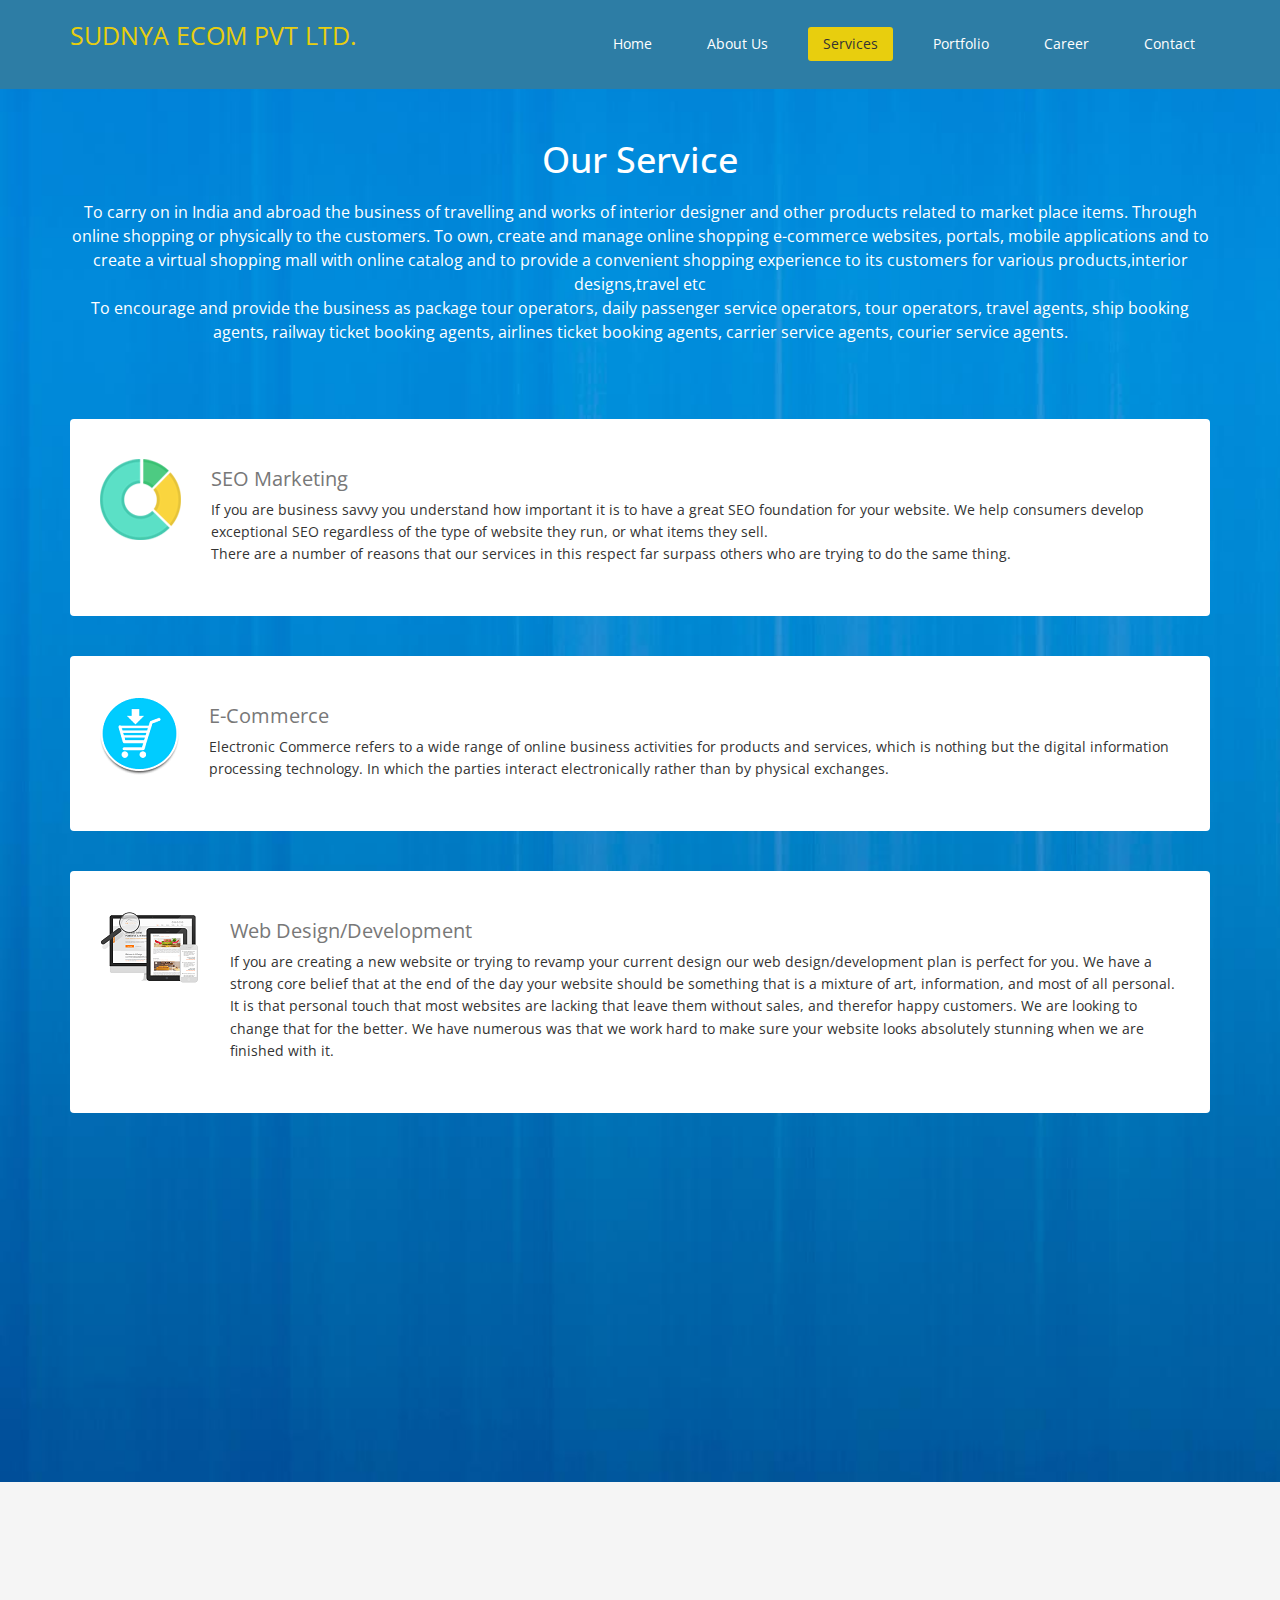
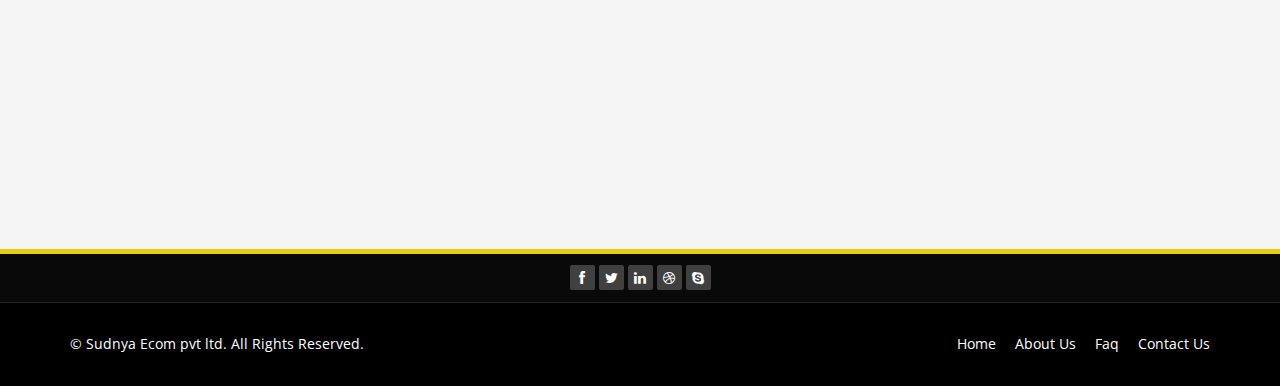
<file: services.html>
<!DOCTYPE html>
<html lang="en">
  <head>
    <meta charset="utf-8">
    <meta http-equiv="X-UA-Compatible" content="IE=edge">
    <meta name="viewport" content="width=device-width, initial-scale=1">
    <title>Sudnya Ecom pvt ltd.</title>

    <!-- Bootstrap -->
    <link href="css/bootstrap.min.css" rel="stylesheet">
	<link rel="stylesheet" href="css/font-awesome.min.css">
	<link href="css/animate.min.css" rel="stylesheet">
    <link href="css/prettyPhoto.css" rel="stylesheet">      
	<link href="css/style.css" rel="stylesheet">
	 <link href="css/responsive.css" rel="stylesheet">
    <!-- =======================================================
        Theme Name: Gp
        Theme URL: https://bootstrapmade.com/gp-free-multipurpose-html-bootstrap-templat/
        Author: BootstrapMade
        Author URL: https://bootstrapmade.com
    ======================================================= -->
  </head>
  <body class="homepage">   
	<header id="header">
        <nav class="navbar navbar-fixed-top" role="banner">
            <div class="container">
                <div class="navbar-header">
                    <button type="button" class="navbar-toggle" data-toggle="collapse" data-target=".navbar-collapse">
                        <span class="sr-only">Toggle navigation</span>
                        <span class="icon-bar"></span>
                        <span class="icon-bar"></span>
                        <span class="icon-bar"></span>
                    </button>
                      <a class="navbar-brand" href="index.html"><center>SUDNYA ECOM PVT LTD.</center></a>
               </div>
				
                <div class="collapse navbar-collapse navbar-right">
                    <ul class="nav navbar-nav">
                        <li><a href="index.html">Home</a></li>
                        <li><a href="about-us.html">About Us</a></li>
                        <li class="active"><a href="services.html">Services</a></li>
                        <li><a href="portfolio.html">Portfolio</a></li>                       
                        <li><a href="blog.html">Career</a></li> 
                        <li><a href="contact-us.html">Contact</a></li>                        
                    </ul>
                </div>
            </div><!--/.container-->
        </nav><!--/nav-->
		
    </header><!--/header-->
	
	<section id="services" class="service-item">
	   <div class="container">
            <div class="center wow fadeInDown">
                <h2>Our Service</h2>
                <p class="lead">To carry on in India and abroad the business of travelling and works of interior designer and other products related to market place items. Through online shopping or physically to the customers. To own, create and manage online shopping e-commerce websites, portals, mobile applications and to create a virtual shopping mall with online catalog and to provide a convenient shopping experience to its customers for various products,interior designs,travel etc
				<br>To encourage and provide the business as package tour operators, daily passenger service operators, tour operators, travel agents, ship booking agents, railway ticket booking agents, airlines ticket booking agents, carrier service agents, courier service agents. </p>
            </div>

            <div class="row">

                <div class="col-sm-12">
                    <div class="media services-wrap wow fadeInDown">
                        <div class="pull-left">
                            <img class="img-responsive" src="images/services/services1.png">
                        </div>
                        <div class="media-body">
                            <h3 class="media-heading">SEO Marketing</h3>
                            <p>If you are business savvy you understand how important it is to have a great SEO foundation for your website. We help consumers develop exceptional SEO regardless of the type of website they run, or what items they sell.<br> There are a number of reasons that our services in this respect far surpass others who are trying to do the same thing. </p>
                        </div>
                    </div>
                </div>

                   <div class="col-sm-12">
               <div class="media services-wrap wow fadeInDown">
                        <div class="pull-left">
                            <img class="img-responsive" src="images/services/services2.png">
                        </div>
                        <div class="media-body">
                            <h3 class="media-heading">E-Commerce</h3>
                            <p>Electronic Commerce refers to a wide range of online business activities for products and services, which is nothing but the digital information processing technology. In which the parties interact electronically rather than by physical exchanges.</p>
                        </div>
                    </div>
                </div>

                   <div class="col-sm-12">
                <div class="media services-wrap wow fadeInDown">
                        <div class="pull-left">
                            <img class="img-responsive" src="images/services/services3.png">
                        </div>
                         <div class="media-body">
                            <h3 class="media-heading">Web Design/Development</h3>
                            <p>If you are creating a new website or trying to revamp your current design our web design/development plan is perfect for you. We have a strong core belief that at the end of the day your website should be something that is a mixture of art, information, and most of all personal. It is that personal touch that most websites are lacking that leave them without sales, and therefor happy customers. We are looking to change that for the better. We have numerous was that we work hard to make sure your website looks absolutely stunning when we are finished with it.</p>
                        </div>
						</div>
                </div>  

                <div class="col-sm-12">
                    <div class="media services-wrap wow fadeInDown">
                        <div class="pull-left">
                            <img class="img-responsive" src="images/services/services5.png">
                        </div>
                        <div class="media-body">
                            <h3 class="media-heading">Mobile Application Design/Development</h3>
                            <p>We are proud to say that our mobile development team is one of the best out there. We work with both Android and IOS operating systems to help you build the apps of your dreams. There are plenty of great services that we offer without the mobile development section of what we do. Some of it might surprise you, in the best way possible. You should know that our team is trained professionals. They understand the ins and outs of development and will work closely with you and your idea to help you build something that you can be proud of for years to come.</p>
                        </div>
                    </div>
                </div>                                             
            </div><!--/.row-->
        </div><!--/.container-->
    </section><!--/#services-->

		<section id="bottom">
        <div class="container wow fadeInDown" data-wow-duration="1000ms" data-wow-delay="600ms">
            <div class="row">
                <div class="col-md-3 col-sm-6">
                    <div class="widget">
                        <h3>Company</h3>
                        <ul>
                            <li><a href="#">About us</a></li>
                            <li><a href="#">We are hiring</a></li>
                            <li><a href="#">Meet the team</a></li>
                            <li><a href="#">Copyright</a></li>                           
                        </ul>
                    </div>    
                </div><!--/.col-md-3-->

                <div class="col-md-3 col-sm-6">
                    <div class="widget">
                        <h3>Support</h3>
                        <ul>
                            <li><a href="#">Faq</a></li>
                            <li><a href="#">Blog</a></li>
                            <li><a href="#">Forum</a></li>
                            <li><a href="#">Documentation</a></li>                          
                        </ul>
                    </div>    
                </div><!--/.col-md-3-->

                <div class="col-md-3 col-sm-6">
                    <div class="widget">
                        <h3>Developers</h3>
                        <ul>
                            <li><a href="#">Web Development</a></li>
                            <li><a href="#">SEO Marketing</a></li>
                            <li><a href="#">Mobile Development</a></li>
                            <li><a href="#">Project Training and Management</a></li>
                        </ul>
                    </div>    
                </div><!--/.col-md-3-->

                <div class="col-md-3 col-sm-6">
                    <div class="widget">
                        <h3>Contact Us</h3>
                        <ul>
                            <li><a href="#">Sudnya Ecom pvt ltd.</a></li>
                            <li><a href="#">Plot No 32,Behind Ruby Hall Hospital,Rajiv gandhi Infotech Park,Hinjewadi Phase 1, Pune - 411057.</a></li>
                            <li><a href="#">Telephone:  02065293969</a></li>
                            <li><a href="#">E-Mail:  info@sudnyaecompvtltd.com</a></li>                           
                        </ul>
                    </div>    
                </div><!--/.col-md-3-->
            </div>
        </div>
    </section><!--/#bottom-->
	
	<div class="top-bar">
		<div class="container">
			<div class="row">
			    <div class="col-lg-12">
				   <div class="social">
						<ul class="social-share">
							<li><a href="#"><i class="fa fa-facebook"></i></a></li>
							<li><a href="#"><i class="fa fa-twitter"></i></a></li>
							<li><a href="#"><i class="fa fa-linkedin"></i></a></li> 
							<li><a href="#"><i class="fa fa-dribbble"></i></a></li>
							<li><a href="#"><i class="fa fa-skype"></i></a></li>
						</ul>
				   </div>
                </div>
			</div>
		</div><!--/.container-->
	</div><!--/.top-bar-->
	
	<footer id="footer" class="midnight-blue">
        <div class="container">
            <div class="row">
                <div class="col-sm-6">
                    &copy; Sudnya Ecom pvt ltd. All Rights Reserved.
                  
                </div>
                <div class="col-sm-6">
                    <ul class="pull-right">
                        <li><a href="#">Home</a></li>
                        <li><a href="#">About Us</a></li>
                        <li><a href="#">Faq</a></li>
                        <li><a href="#">Contact Us</a></li>
                    </ul>
                </div>
            </div>
        </div>
    </footer><!--/#footer-->
	
    <!-- jQuery (necessary for Bootstrap's JavaScript plugins) -->
    <script src="js/jquery.js"></script>
    <script src="js/bootstrap.min.js"></script>
    <script src="js/jquery.prettyPhoto.js"></script>
    <script src="js/jquery.isotope.min.js"></script>   
    <script src="js/wow.min.js"></script>
	<script src="js/main.js"></script>
    
</body>
</html>
</file>
<file: css/prettyPhoto.css>
div.pp_default .pp_top,div.pp_default .pp_top .pp_middle,div.pp_default .pp_top .pp_left,div.pp_default .pp_top .pp_right,div.pp_default .pp_bottom,div.pp_default .pp_bottom .pp_left,div.pp_default .pp_bottom .pp_middle,div.pp_default .pp_bottom .pp_right{height:13px}
div.pp_default .pp_top .pp_left{background:url(../images/prettyPhoto/default/sprite.png) -78px -93px no-repeat}
div.pp_default .pp_top .pp_middle{background:url(../images/prettyPhoto/default/sprite_x.png) top left repeat-x}
div.pp_default .pp_top .pp_right{background:url(../images/prettyPhoto/default/sprite.png) -112px -93px no-repeat}
div.pp_default .pp_content .ppt{color:#f8f8f8}
div.pp_default .pp_content_container .pp_left{background:url(../images/prettyPhoto/default/sprite_y.png) -7px 0 repeat-y;padding-left:13px}
div.pp_default .pp_content_container .pp_right{background:url(../images/prettyPhoto/default/sprite_y.png) top right repeat-y;padding-right:13px}
div.pp_default .pp_next:hover{background:url(../images/prettyPhoto/default/sprite_next.png) center right no-repeat;cursor:pointer}
div.pp_default .pp_previous:hover{background:url(../images/prettyPhoto/default/sprite_prev.png) center left no-repeat;cursor:pointer}
div.pp_default .pp_expand{background:url(../images/prettyPhoto/default/sprite.png) 0 -29px no-repeat;cursor:pointer;width:28px;height:28px}
div.pp_default .pp_expand:hover{background:url(../images/prettyPhoto/default/sprite.png) 0 -56px no-repeat;cursor:pointer}
div.pp_default .pp_contract{background:url(../images/prettyPhoto/default/sprite.png) 0 -84px no-repeat;cursor:pointer;width:28px;height:28px}
div.pp_default .pp_contract:hover{background:url(../images/prettyPhoto/default/sprite.png) 0 -113px no-repeat;cursor:pointer}
div.pp_default .pp_close{width:30px;height:30px;background:url(../images/prettyPhoto/default/sprite.png) 2px 1px no-repeat;cursor:pointer}
div.pp_default .pp_gallery ul li a{background:url(../images/prettyPhoto/default/default_thumb.png) center center #f8f8f8;border:1px solid #aaa}
div.pp_default .pp_social{margin-top:7px}
div.pp_default .pp_gallery a.pp_arrow_previous,div.pp_default .pp_gallery a.pp_arrow_next{position:static;left:auto}
div.pp_default .pp_nav .pp_play,div.pp_default .pp_nav .pp_pause{background:url(../images/prettyPhoto/default/sprite.png) -51px 1px no-repeat;height:30px;width:30px}
div.pp_default .pp_nav .pp_pause{background-position:-51px -29px}
div.pp_default a.pp_arrow_previous,div.pp_default a.pp_arrow_next{background:url(../images/prettyPhoto/default/sprite.png) -31px -3px no-repeat;height:20px;width:20px;margin:4px 0 0}
div.pp_default a.pp_arrow_next{left:52px;background-position:-82px -3px}
div.pp_default .pp_content_container .pp_details{margin-top:5px}
div.pp_default .pp_nav{clear:none;height:30px;width:110px;position:relative}
div.pp_default .pp_nav .currentTextHolder{font-family:Georgia;font-style:italic;color:#999;font-size:11px;left:75px;line-height:25px;position:absolute;top:2px;margin:0;padding:0 0 0 10px}
div.pp_default .pp_close:hover,div.pp_default .pp_nav .pp_play:hover,div.pp_default .pp_nav .pp_pause:hover,div.pp_default .pp_arrow_next:hover,div.pp_default .pp_arrow_previous:hover{opacity:0.7}
div.pp_default .pp_description{font-size:11px;font-weight:700;line-height:14px;margin:5px 50px 5px 0}
div.pp_default .pp_bottom .pp_left{background:url(../images/prettyPhoto/default/sprite.png) -78px -127px no-repeat}
div.pp_default .pp_bottom .pp_middle{background:url(../images/prettyPhoto/default/sprite_x.png) bottom left repeat-x}
div.pp_default .pp_bottom .pp_right{background:url(../images/prettyPhoto/default/sprite.png) -112px -127px no-repeat}
div.pp_default .pp_loaderIcon{background:url(../images/prettyPhoto/default/loader.gif) center center no-repeat}
div.light_rounded .pp_top .pp_left{background:url(../images/prettyPhoto/light_rounded/sprite.png) -88px -53px no-repeat}
div.light_rounded .pp_top .pp_right{background:url(../images/prettyPhoto/light_rounded/sprite.png) -110px -53px no-repeat}
div.light_rounded .pp_next:hover{background:url(../images/prettyPhoto/light_rounded/btnNext.png) center right no-repeat;cursor:pointer}
div.light_rounded .pp_previous:hover{background:url(../images/prettyPhoto/light_rounded/btnPrevious.png) center left no-repeat;cursor:pointer}
div.light_rounded .pp_expand{background:url(../images/prettyPhoto/light_rounded/sprite.png) -31px -26px no-repeat;cursor:pointer}
div.light_rounded .pp_expand:hover{background:url(../images/prettyPhoto/light_rounded/sprite.png) -31px -47px no-repeat;cursor:pointer}
div.light_rounded .pp_contract{background:url(../images/prettyPhoto/light_rounded/sprite.png) 0 -26px no-repeat;cursor:pointer}
div.light_rounded .pp_contract:hover{background:url(../images/prettyPhoto/light_rounded/sprite.png) 0 -47px no-repeat;cursor:pointer}
div.light_rounded .pp_close{width:75px;height:22px;background:url(../images/prettyPhoto/light_rounded/sprite.png) -1px -1px no-repeat;cursor:pointer}
div.light_rounded .pp_nav .pp_play{background:url(../images/prettyPhoto/light_rounded/sprite.png) -1px -100px no-repeat;height:15px;width:14px}
div.light_rounded .pp_nav .pp_pause{background:url(../images/prettyPhoto/light_rounded/sprite.png) -24px -100px no-repeat;height:15px;width:14px}
div.light_rounded .pp_arrow_previous{background:url(../images/prettyPhoto/light_rounded/sprite.png) 0 -71px no-repeat}
div.light_rounded .pp_arrow_next{background:url(../images/prettyPhoto/light_rounded/sprite.png) -22px -71px no-repeat}
div.light_rounded .pp_bottom .pp_left{background:url(../images/prettyPhoto/light_rounded/sprite.png) -88px -80px no-repeat}
div.light_rounded .pp_bottom .pp_right{background:url(../images/prettyPhoto/light_rounded/sprite.png) -110px -80px no-repeat}
div.dark_rounded .pp_top .pp_left{background:url(../images/prettyPhoto/dark_rounded/sprite.png) -88px -53px no-repeat}
div.dark_rounded .pp_top .pp_right{background:url(../images/prettyPhoto/dark_rounded/sprite.png) -110px -53px no-repeat}
div.dark_rounded .pp_content_container .pp_left{background:url(../images/prettyPhoto/dark_rounded/contentPattern.png) top left repeat-y}
div.dark_rounded .pp_content_container .pp_right{background:url(../images/prettyPhoto/dark_rounded/contentPattern.png) top right repeat-y}
div.dark_rounded .pp_next:hover{background:url(../images/prettyPhoto/dark_rounded/btnNext.png) center right no-repeat;cursor:pointer}
div.dark_rounded .pp_previous:hover{background:url(../images/prettyPhoto/dark_rounded/btnPrevious.png) center left no-repeat;cursor:pointer}
div.dark_rounded .pp_expand{background:url(../images/prettyPhoto/dark_rounded/sprite.png) -31px -26px no-repeat;cursor:pointer}
div.dark_rounded .pp_expand:hover{background:url(../images/prettyPhoto/dark_rounded/sprite.png) -31px -47px no-repeat;cursor:pointer}
div.dark_rounded .pp_contract{background:url(../images/prettyPhoto/dark_rounded/sprite.png) 0 -26px no-repeat;cursor:pointer}
div.dark_rounded .pp_contract:hover{background:url(../images/prettyPhoto/dark_rounded/sprite.png) 0 -47px no-repeat;cursor:pointer}
div.dark_rounded .pp_close{width:75px;height:22px;background:url(../images/prettyPhoto/dark_rounded/sprite.png) -1px -1px no-repeat;cursor:pointer}
div.dark_rounded .pp_description{margin-right:85px;color:#fff}
div.dark_rounded .pp_nav .pp_play{background:url(../images/prettyPhoto/dark_rounded/sprite.png) -1px -100px no-repeat;height:15px;width:14px}
div.dark_rounded .pp_nav .pp_pause{background:url(../images/prettyPhoto/dark_rounded/sprite.png) -24px -100px no-repeat;height:15px;width:14px}
div.dark_rounded .pp_arrow_previous{background:url(../images/prettyPhoto/dark_rounded/sprite.png) 0 -71px no-repeat}
div.dark_rounded .pp_arrow_next{background:url(../images/prettyPhoto/dark_rounded/sprite.png) -22px -71px no-repeat}
div.dark_rounded .pp_bottom .pp_left{background:url(../images/prettyPhoto/dark_rounded/sprite.png) -88px -80px no-repeat}
div.dark_rounded .pp_bottom .pp_right{background:url(../images/prettyPhoto/dark_rounded/sprite.png) -110px -80px no-repeat}
div.dark_rounded .pp_loaderIcon{background:url(../images/prettyPhoto/dark_rounded/loader.gif) center center no-repeat}
div.dark_square .pp_left,div.dark_square .pp_middle,div.dark_square .pp_right,div.dark_square .pp_content{background:#000}
div.dark_square .pp_description{color:#fff;margin:0 85px 0 0}
div.dark_square .pp_loaderIcon{background:url(../images/prettyPhoto/dark_square/loader.gif) center center no-repeat}
div.dark_square .pp_expand{background:url(../images/prettyPhoto/dark_square/sprite.png) -31px -26px no-repeat;cursor:pointer}
div.dark_square .pp_expand:hover{background:url(../images/prettyPhoto/dark_square/sprite.png) -31px -47px no-repeat;cursor:pointer}
div.dark_square .pp_contract{background:url(../images/prettyPhoto/dark_square/sprite.png) 0 -26px no-repeat;cursor:pointer}
div.dark_square .pp_contract:hover{background:url(../images/prettyPhoto/dark_square/sprite.png) 0 -47px no-repeat;cursor:pointer}
div.dark_square .pp_close{width:75px;height:22px;background:url(../images/prettyPhoto/dark_square/sprite.png) -1px -1px no-repeat;cursor:pointer}
div.dark_square .pp_nav{clear:none}
div.dark_square .pp_nav .pp_play{background:url(../images/prettyPhoto/dark_square/sprite.png) -1px -100px no-repeat;height:15px;width:14px}
div.dark_square .pp_nav .pp_pause{background:url(../images/prettyPhoto/dark_square/sprite.png) -24px -100px no-repeat;height:15px;width:14px}
div.dark_square .pp_arrow_previous{background:url(../images/prettyPhoto/dark_square/sprite.png) 0 -71px no-repeat}
div.dark_square .pp_arrow_next{background:url(../images/prettyPhoto/dark_square/sprite.png) -22px -71px no-repeat}
div.dark_square .pp_next:hover{background:url(../images/prettyPhoto/dark_square/btnNext.png) center right no-repeat;cursor:pointer}
div.dark_square .pp_previous:hover{background:url(../images/prettyPhoto/dark_square/btnPrevious.png) center left no-repeat;cursor:pointer}
div.light_square .pp_expand{background:url(../images/prettyPhoto/light_square/sprite.png) -31px -26px no-repeat;cursor:pointer}
div.light_square .pp_expand:hover{background:url(../images/prettyPhoto/light_square/sprite.png) -31px -47px no-repeat;cursor:pointer}
div.light_square .pp_contract{background:url(../images/prettyPhoto/light_square/sprite.png) 0 -26px no-repeat;cursor:pointer}
div.light_square .pp_contract:hover{background:url(../images/prettyPhoto/light_square/sprite.png) 0 -47px no-repeat;cursor:pointer}
div.light_square .pp_close{width:75px;height:22px;background:url(../images/prettyPhoto/light_square/sprite.png) -1px -1px no-repeat;cursor:pointer}
div.light_square .pp_nav .pp_play{background:url(../images/prettyPhoto/light_square/sprite.png) -1px -100px no-repeat;height:15px;width:14px}
div.light_square .pp_nav .pp_pause{background:url(../images/prettyPhoto/light_square/sprite.png) -24px -100px no-repeat;height:15px;width:14px}
div.light_square .pp_arrow_previous{background:url(../images/prettyPhoto/light_square/sprite.png) 0 -71px no-repeat}
div.light_square .pp_arrow_next{background:url(../images/prettyPhoto/light_square/sprite.png) -22px -71px no-repeat}
div.light_square .pp_next:hover{background:url(../images/prettyPhoto/light_square/btnNext.png) center right no-repeat;cursor:pointer}
div.light_square .pp_previous:hover{background:url(../images/prettyPhoto/light_square/btnPrevious.png) center left no-repeat;cursor:pointer}
div.facebook .pp_top .pp_left{background:url(../images/prettyPhoto/facebook/sprite.png) -88px -53px no-repeat}
div.facebook .pp_top .pp_middle{background:url(../images/prettyPhoto/facebook/contentPatternTop.png) top left repeat-x}
div.facebook .pp_top .pp_right{background:url(../images/prettyPhoto/facebook/sprite.png) -110px -53px no-repeat}
div.facebook .pp_content_container .pp_left{background:url(../images/prettyPhoto/facebook/contentPatternLeft.png) top left repeat-y}
div.facebook .pp_content_container .pp_right{background:url(../images/prettyPhoto/facebook/contentPatternRight.png) top right repeat-y}
div.facebook .pp_expand{background:url(../images/prettyPhoto/facebook/sprite.png) -31px -26px no-repeat;cursor:pointer}
div.facebook .pp_expand:hover{background:url(../images/prettyPhoto/facebook/sprite.png) -31px -47px no-repeat;cursor:pointer}
div.facebook .pp_contract{background:url(../images/prettyPhoto/facebook/sprite.png) 0 -26px no-repeat;cursor:pointer}
div.facebook .pp_contract:hover{background:url(../images/prettyPhoto/facebook/sprite.png) 0 -47px no-repeat;cursor:pointer}
div.facebook .pp_close{width:22px;height:22px;background:url(../images/prettyPhoto/facebook/sprite.png) -1px -1px no-repeat;cursor:pointer}
div.facebook .pp_description{margin:0 37px 0 0}
div.facebook .pp_loaderIcon{background:url(../images/prettyPhoto/facebook/loader.gif) center center no-repeat}
div.facebook .pp_arrow_previous{background:url(../images/prettyPhoto/facebook/sprite.png) 0 -71px no-repeat;height:22px;margin-top:0;width:22px}
div.facebook .pp_arrow_previous.disabled{background-position:0 -96px;cursor:default}
div.facebook .pp_arrow_next{background:url(../images/prettyPhoto/facebook/sprite.png) -32px -71px no-repeat;height:22px;margin-top:0;width:22px}
div.facebook .pp_arrow_next.disabled{background-position:-32px -96px;cursor:default}
div.facebook .pp_nav{margin-top:0}
div.facebook .pp_nav p{font-size:15px;padding:0 3px 0 4px}
div.facebook .pp_nav .pp_play{background:url(../images/prettyPhoto/facebook/sprite.png) -1px -123px no-repeat;height:22px;width:22px}
div.facebook .pp_nav .pp_pause{background:url(../images/prettyPhoto/facebook/sprite.png) -32px -123px no-repeat;height:22px;width:22px}
div.facebook .pp_next:hover{background:url(../images/prettyPhoto/facebook/btnNext.png) center right no-repeat;cursor:pointer}
div.facebook .pp_previous:hover{background:url(../images/prettyPhoto/facebook/btnPrevious.png) center left no-repeat;cursor:pointer}
div.facebook .pp_bottom .pp_left{background:url(../images/prettyPhoto/facebook/sprite.png) -88px -80px no-repeat}
div.facebook .pp_bottom .pp_middle{background:url(../images/prettyPhoto/facebook/contentPatternBottom.png) top left repeat-x}
div.facebook .pp_bottom .pp_right{background:url(../images/prettyPhoto/facebook/sprite.png) -110px -80px no-repeat}
div.pp_pic_holder a:focus{outline:none}
div.pp_overlay{background:#000;display:none;left:0;position:absolute;top:0;width:100%;z-index:9500}
div.pp_pic_holder{display:none;position:absolute;width:100px;z-index:10000}
.pp_content{height:40px;min-width:40px}
* html .pp_content{width:40px}
.pp_content_container{position:relative;text-align:left;width:100%}
.pp_content_container .pp_left{padding-left:20px}
.pp_content_container .pp_right{padding-right:20px}
.pp_content_container .pp_details{float:left;margin:10px 0 2px}
.pp_description{display:none;margin:0}
.pp_social{float:left;margin:0}
.pp_social .facebook{float:left;margin-left:5px;width:55px;overflow:hidden}
.pp_social .twitter{float:left}
.pp_nav{clear:right;float:left;margin:3px 10px 0 0}
.pp_nav p{float:left;white-space:nowrap;margin:2px 4px}
.pp_nav .pp_play,.pp_nav .pp_pause{float:left;margin-right:4px;text-indent:-10000px}
a.pp_arrow_previous,a.pp_arrow_next{display:block;float:left;height:15px;margin-top:3px;overflow:hidden;text-indent:-10000px;width:14px}
.pp_hoverContainer{position:absolute;top:0;width:100%;z-index:2000}
.pp_gallery{display:none;left:50%;margin-top:-50px;position:absolute;z-index:10000}
.pp_gallery div{float:left;overflow:hidden;position:relative}
.pp_gallery ul{float:left;height:35px;position:relative;white-space:nowrap;margin:0 0 0 5px;padding:0}
.pp_gallery ul a{border:1px rgba(0,0,0,0.5) solid;display:block;float:left;height:33px;overflow:hidden}
.pp_gallery ul a img{border:0}
.pp_gallery li{display:block;float:left;margin:0 5px 0 0;padding:0}
.pp_gallery li.default a{background:url(../images/prettyPhoto/facebook/default_thumbnail.gif) 0 0 no-repeat;display:block;height:33px;width:50px}
.pp_gallery .pp_arrow_previous,.pp_gallery .pp_arrow_next{margin-top:7px!important}
a.pp_next{background:url(../images/prettyPhoto/light_rounded/btnNext.png) 10000px 10000px no-repeat;display:block;float:right;height:100%;text-indent:-10000px;width:49%}
a.pp_previous{background:url(../images/prettyPhoto/light_rounded/btnNext.png) 10000px 10000px no-repeat;display:block;float:left;height:100%;text-indent:-10000px;width:49%}
a.pp_expand,a.pp_contract{cursor:pointer;display:none;height:20px;position:absolute;right:30px;text-indent:-10000px;top:10px;width:20px;z-index:20000}
a.pp_close{position:absolute;right:0;top:0;display:block;line-height:22px;text-indent:-10000px}
.pp_loaderIcon{display:block;height:24px;left:50%;position:absolute;top:50%;width:24px;margin:-12px 0 0 -12px}
#pp_full_res{line-height:1!important}
#pp_full_res .pp_inline{text-align:left}
#pp_full_res .pp_inline p{margin:0 0 15px}
div.ppt{color:#fff;display:none;font-size:17px;z-index:9999;margin:0 0 5px 15px}
div.pp_default .pp_content,div.light_rounded .pp_content{background-color:#fff}
div.pp_default #pp_full_res .pp_inline,div.light_rounded .pp_content .ppt,div.light_rounded #pp_full_res .pp_inline,div.light_square .pp_content .ppt,div.light_square #pp_full_res .pp_inline,div.facebook .pp_content .ppt,div.facebook #pp_full_res .pp_inline{color:#000}
div.pp_default .pp_gallery ul li a:hover,div.pp_default .pp_gallery ul li.selected a,.pp_gallery ul a:hover,.pp_gallery li.selected a{border-color:#fff}
div.pp_default .pp_details,div.light_rounded .pp_details,div.dark_rounded .pp_details,div.dark_square .pp_details,div.light_square .pp_details,div.facebook .pp_details{position:relative}
div.light_rounded .pp_top .pp_middle,div.light_rounded .pp_content_container .pp_left,div.light_rounded .pp_content_container .pp_right,div.light_rounded .pp_bottom .pp_middle,div.light_square .pp_left,div.light_square .pp_middle,div.light_square .pp_right,div.light_square .pp_content,div.facebook .pp_content{background:#fff}
div.light_rounded .pp_description,div.light_square .pp_description{margin-right:85px}
div.light_rounded .pp_gallery a.pp_arrow_previous,div.light_rounded .pp_gallery a.pp_arrow_next,div.dark_rounded .pp_gallery a.pp_arrow_previous,div.dark_rounded .pp_gallery a.pp_arrow_next,div.dark_square .pp_gallery a.pp_arrow_previous,div.dark_square .pp_gallery a.pp_arrow_next,div.light_square .pp_gallery a.pp_arrow_previous,div.light_square .pp_gallery a.pp_arrow_next{margin-top:12px!important}
div.light_rounded .pp_arrow_previous.disabled,div.dark_rounded .pp_arrow_previous.disabled,div.dark_square .pp_arrow_previous.disabled,div.light_square .pp_arrow_previous.disabled{background-position:0 -87px;cursor:default}
div.light_rounded .pp_arrow_next.disabled,div.dark_rounded .pp_arrow_next.disabled,div.dark_square .pp_arrow_next.disabled,div.light_square .pp_arrow_next.disabled{background-position:-22px -87px;cursor:default}
div.light_rounded .pp_loaderIcon,div.light_square .pp_loaderIcon{background:url(../images/prettyPhoto/light_rounded/loader.gif) center center no-repeat}
div.dark_rounded .pp_top .pp_middle,div.dark_rounded .pp_content,div.dark_rounded .pp_bottom .pp_middle{background:url(../images/prettyPhoto/dark_rounded/contentPattern.png) top left repeat}
div.dark_rounded .currentTextHolder,div.dark_square .currentTextHolder{color:#c4c4c4}
div.dark_rounded #pp_full_res .pp_inline,div.dark_square #pp_full_res .pp_inline{color:#fff}
.pp_top,.pp_bottom{height:20px;position:relative}
* html .pp_top,* html .pp_bottom{padding:0 20px}
.pp_top .pp_left,.pp_bottom .pp_left{height:20px;left:0;position:absolute;width:20px}
.pp_top .pp_middle,.pp_bottom .pp_middle{height:20px;left:20px;position:absolute;right:20px}
* html .pp_top .pp_middle,* html .pp_bottom .pp_middle{left:0;position:static}
.pp_top .pp_right,.pp_bottom .pp_right{height:20px;left:auto;position:absolute;right:0;top:0;width:20px}
.pp_fade,.pp_gallery li.default a img{display:none}
</file>
<file: css/responsive.css>
/* lg */ 
@media (min-width: 1200px) {
 /* Make Navigation Toggle on Desktop Hover */
  .dropdown:hover .dropdown-menu {
      display: block;
      -webkit-animation: fadeInUp 400ms;
      animation: fadeInUp 400ms;
  }

  #portfolio .row {
    margin-left: -10px;
    margin-right: -10px;
  }

  

}

/* md */
@media (min-width: 992px) and (max-width: 1199px) {
  
 /* Make Navigation Toggle on Desktop Hover */
  .dropdown:hover .dropdown-menu {
      display: block;
      -webkit-animation: fadeInUp 400ms;
      animation: fadeInUp 400ms;
  }

  .navbar-nav > li {
    margin-left: 10px;
  }

  .navbar-collapse {
    padding-left: 0;
    padding-right: 0;
  }

  .recent-work-wrap .recent-work-inner h3 a {
    font-size: 20px;
  }

  .recent-work-wrap .overlay{
    padding: 15px;
  }

  .services-wrap {
    padding: 40px 10px 40px 30px;
  }

  .feature-wrap h2, 
  .single-services h2 {
    font-size: 18px;
  }

  .feature-wrap h3, 
  .single-services h3{
    font-size: 14px;
  }

  .tab-wrap .media .parrent.pull-left{
    clear: both;
    width: 100%;
  }

  .tab-wrap .media .parrent.media-body{
    clear: both;
  }

  #portfolio .row {
    margin-left: -10px;
    margin-right: -10px;
  }

  .recent-work-wrap .overlay .preview{
    line-height: inherit;
  }

  .team-bar .first-arrow {
    width: 21%;
  }

  .team-bar .second-arrow {
    width: 20%;
  }

  .team-bar .third-arrow {
    width: 21%;
  }

  .team-bar .fourth-arrow {
    width: 20%;
  }

  ul.social_icons li{
    margin-right: 0;
  }

}


/* sm */
@media (min-width: 768px) and (max-width: 991px) {
  /* Make Navigation Toggle on Desktop Hover */
  .dropdown:hover .dropdown-menu {
      display: block;
      -webkit-animation: fadeInUp 400ms;
      animation: fadeInUp 400ms;
  }

  .navbar-collapse {
    padding-left: 0;
    padding-right: 0;
  }

  .navbar-nav > li {
    margin-left: 0;
  }

  #main-slider .carousel h1 {
    font-size: 25px;
  }

  #main-slider .carousel h2 {
    font-size: 20px;
  }

  .tab-wrap .media .parrent.pull-left, 
  .media.accordion-inner .pull-left{
    clear: both;
    width: 100%;
  }

  .tab-wrap .media .parrent.media-body, 
  .media.accordion-inner .media-body{
    clear: both;
  }

  .services-wrap {
    padding: 40px 0 40px 30px;
  }

  .recent-work-wrap .overlay{
   padding: 15px;
  }

  .recent-work-wrap .recent-work-inner h3 a {
    font-size: 20px;
  }

  .sinlge-skill{
    width: 150px;
    height: 150px;
  } 

  .sinlge-skill p em {
    font-size: 25px;
  }

  .sinlge-skill p {
    font-size: 16px;
  }

  .team-bar .first-one-arrow {
    width: 2%;
  }

  .team-bar .first-arrow {
    width: 18%;
  }

  .team-bar .second-arrow {
    width: 24%;
  }

  .team-bar .third-arrow {
    width: 15%;
  }

  .team-bar .fourth-arrow {
    width: 20%;
  }

  .blog .blog-item .entry-meta > span a{
    font-size: 10px;
  }
}

/* xs */
@media (max-width: 767px) {
  .container > .navbar-header, .container > .navbar-collapse{
    margin-left: 0;
  }

  .top-number{
    font-size: 14px;
  }

  input.search-form:hover {
    width: 120px;
  }

  .navbar-nav > li {
    padding-bottom: 0;
  }

  #main-slider .carousel h1 {
    font-size: 25px;
  }

  #main-slider .carousel h2 {
    font-size: 16px;
  }

  .feature-wrap h2, 
  .single-services h2 {
    font-size: 18px;
  }

  .feature-wrap h3, 
  .single-services h3{
    font-size: 14px;
  }


  .media.accordion-inner .pull-left, 
  .media.accordion-inner .media-body{
    clear: both;
  }

  .accordion-inner h4 {
    margin-top: 10px;
  }

  .tab-wrap .media .pull-left{
    clear: both;
    width: 100%;
  }

  .tab-wrap .media .media-body{
    clear: both;
  }

  .nav-tabs > li.active > a:after{
    display: none;
  }

  #footer .col-sm-6{
      text-align:center;
  }
  
   #footer .pull-right{
      float: none !important;
  }

  .sinlge-skill {
    margin: 0 auto;
    margin-top: 30px;
    margin-bottom: 30px;
  }

  .team .single-profile-top, 
  .team .single-profile-bottom {
    margin-bottom: 30px;
  }

  .clients-area {
    padding: 60px 0;
  }

  .clients-area h1 {
    font-size: 25px;
  }

  .portfolio-item, 
  #recent-works .col-xs-12.col-sm-4.col-md-3{
    padding:0 15px;
  }

  ul.social_icons li{
    margin-right: 0;
  }

  .blog .blog-item .entry-meta{
    margin-bottom: 20px;
  }

  .blog .blog-item .blog-content h3 {
    margin-bottom: 20px;
  }

  .post_reply_comments {
    padding-left: 20px;
  }
    

}

/* XS Portrait */
@media (max-width: 480px) {


}
</file>
<file: css/style.css>
/*
    Theme Name: Gp
    Theme URL: https://bootstrapmade.com/gp-free-multipurpose-html-bootstrap-templat/
    Author: BootstrapMade
    Author URL: https://bootstrapmade.com
*/

@import url(https://fonts.googleapis.com/css?family=Open+Sans:300italic,400italic,600italic,700italic,800italic,400,600,700,300,800);


/*************************
*******Typography******
**************************/

body {
  background: #fff;
  font-family:'Open Sans', Arial, sans-serif;
  color:#333;
  line-height:1.6em;
}

h1,
h2,
h3,
h4,
h5,
h6 {
    font-weight:500; 
    font-family:'Open Sans', Arial, sans-serif;
	color:#333;
}

h1{
  font-size: 36px;
  color:#fff;
}

h2{
  font-size: 20px;
}

h3{
  font-size: 16px;
  color: #787878;
  font-weight: 400;
  line-height: 20px;
}

h4{
  font-size: 16px;
}

a {
  color: #E8CE0E;
  -webkit-transition: color 300ms, background-color 300ms;
  -moz-transition: color 300ms, background-color 300ms;
  -o-transition:  color 300ms, background-color 300ms;
  transition:  color 300ms, background-color 300ms;
}

a:hover, a:focus {
  color: #d43133;
}

hr {
  border-top: 1px solid #e5e5e5;
  border-bottom: 1px solid #fff;
}


.btn-primary {
  padding: 8px 20px;
  background: #E8CE0E;
  color: #fff;
  border-radius: 4px;
  border:none;
  margin-top: 10px;
}


.btn-primary:hover, 
.btn-primary:focus{
  background: #E8CE0E;
  outline: none;
  box-shadow: none;
} 

.btn-transparent {
  border: 3px solid #fff;
  background: transparent;
  color: #fff;
}

.btn-transparent:hover {
  border-color: rgba(255, 255, 255, 0.5);
}

a:hover,
a:focus {
  color: #000;
  text-decoration: none;
  outline: none;
}

.dropdown-menu {
  margin-top: -1px;
  min-width: 180px;
}

.center h2{
  font-size: 36px;
  margin-top: 0;
  margin-bottom: 20px;
}

.media>.pull-left{
  margin-right: 20px;
}

.media>.pull-right{
  margin-left: 20px;
}

body > section {
  padding: 70px 0;
}

.center {
  text-align: center;
  padding-bottom: 55px;
}

.scaleIn {
  -webkit-animation-name: scaleIn;
  animation-name: scaleIn;
}

.lead{
  font-size: 16px;
  line-height: 24px;
  font-weight: 400;
}

.transparent-bg {
  background-color: transparent !important;
  margin-bottom: 0;
}

@-webkit-keyframes scaleIn {
  0% {
    opacity: 0;
    -webkit-transform: scale(0);
    transform: scale(0);
  }

  100% {
    opacity: 1;
    -webkit-transform: scale(1);
    transform: scale(1);
  }
}

@keyframes scaleIn {
  0% {
    opacity: 0;
    -webkit-transform: scale(0);
    -ms-transform: scale(0);
    transform: scale(0);
  }

  100% {
    opacity: 1;
    -webkit-transform: scale(1);
    -ms-transform: scale(1);
    transform: scale(1);
  }
}


/*************************
*******Header******
**************************/
.navbar-fixed-top .navbar-toggle .icon-bar {
  background-color: #fff;
}

.navbar>.container .navbar-brand{
  margin-left: 0;
}

.top-bar {
  padding: 10px 0;
  background: #090909;
  border-bottom: 1px solid #222;
  line-height: 28px;
}

.social{
  text-align: center;
}

.social-share{
 display: inline-block;
 list-style: none;
 padding: 0;
 margin: 0;
}

ul.social-share li {
  display: inline-block;
}

ul.social-share li a {
  display: inline-block;
  color: #fff;
  background: #404040;
  width: 25px;
  height: 25px;
  line-height: 25px;
  text-align: center;
  border-radius: 2px;
}

ul.social-share li a:hover {
  background: #E8CE0E;
  color: #fff;
}

.navbar-brand {
  padding: 0;
  margin:0;
  color:#E8CE0E;
}
.navbar-header a.navbar-brand {
  color:#E8CE0E;
}

.navbar {
  border-radius: 0;
  margin-bottom: 0;
  background: #2D7DA5;
  padding: 15px 0;
  padding-bottom: 0;
}

 .navbar-nav{
  margin-top: 12px;
 }

.navbar-nav>li{
  margin-left: 25px;
  padding-bottom: 28px;
}

.navbar-fixed-top .navbar-nav > li > a {
  padding: 5px 15px;
  margin: 0;
  border-radius: 3px;
  color: #fff;
  line-height: 24px;
  display: inline-block;
}

.navbar-fixed-top .navbar-nav > li > a:hover{
	background-color: #E8CE0E;
  color: #333;
}

.navbar-fixed-top {
  border: none;
}

.navbar-fixed-top .navbar-brand {
  font-size: 25px;
  line-height: 40px;
  color: #fff;
}

.navbar-fixed-top .navbar-nav > .active > a,
.navbar-fixed-top .navbar-nav > .active > a:hover,
.navbar-fixed-top .navbar-nav > .active > a:focus,
.navbar-fixed-top .navbar-nav > .open > a,
.navbar-fixed-top .navbar-nav > .open > a:hover,
.navbar-fixed-top .navbar-nav > .open > a:focus {
  background-color: #E8CE0E;
  color: #333;
}

.navbar-fixed-top .navbar-nav .dropdown-menu {
  background-color: rgba(0,0,0,.85);
  -webkit-box-shadow: 0 3px 8px rgba(0, 0, 0, 0.125);
  -moz-box-shadow: 0 3px 8px rgba(0, 0, 0, 0.125);
  box-shadow: 0 3px 8px rgba(0, 0, 0, 0.125);
  border: 0;
  padding: 0;
  margin-top: 0;
  border-top: 0;
  border-radius: 0;
  left: 0;
}

.navbar-fixed-top .navbar-nav .dropdown-menu:before{
  position: absolute;
  top:0;
}

.navbar-fixed-top .navbar-nav .dropdown-menu > li > a {
  padding: 8px 15px;
  color: #fff;
}

.navbar-fixed-top .navbar-nav .dropdown-menu > li:hover > a,
.navbar-fixed-top .navbar-nav .dropdown-menu > li:focus > a,
.navbar-fixed-top .navbar-nav .dropdown-menu > li.active > a {
  background-color: #E8CE0E;
  color: #fff;
}

.navbar-fixed-top .navbar-nav .dropdown-menu > li:last-child > a {
  border-radius: 0 0 3px 3px;
}

.navbar-fixed-top .navbar-nav .dropdown-menu > li.divider {
  background-color: transparent;
}

.navbar-fixed-top .navbar-collapse,
.navbar-fixed-top .navbar-form {
  border-top: 0;
  padding-bottom: 0;
}


/*************************
*******Home Page******
**************************/


.slider {
  position: relative;
  margin-top:130px;
}

#carousel-slider {
  position: relative;
}

#carousel-slider .carousel-indicators {
  bottom: -25px;
}

#carousel-slider .carousel-indicators li {
  border: 1px solid #ffbd20;
}

#carousel-slider a i {
  border: 1px solid #777;
  border-radius:50%;
  font-size: 28px;
  height: 50px;
  padding: 8px;
  position: absolute;
  top: 50%;
  width: 50px;
  color:#777;
}

#carousel-slider a i:hover {
  background:#E8CE0E;
  color:#fff;
  border: 1px solid #E8CE0E;
}

#carousel-slider 
.carousel-control {
  width:inherit;
}

#carousel-slider .carousel-control.left i {
  left:-25px
}

#carousel-slider .carousel-control.right i {
  right: -25px;
}

#carousel-slider
.carousel-control.left, 
#carousel-slider
.carousel-control.right {
  background: none;
}



#feature {
  background: #f2f2f2;
  padding-bottom: 40px;
}
#feature.transparent-bg {
  margin-top:-40px;
  
}
.features{
  padding: 0;
}

.feature-wrap {
  margin-bottom: 35px;
  overflow: hidden;
}

.feature-wrap h2{
  margin-top: 10px;
}

.feature-wrap .pull-left {
  margin-right: 25px;
}

.feature-wrap i{
  font-size: 48px;
  height: 110px;
  width: 110px;
  margin: 3px;
  border-radius: 100%;
  line-height: 110px;
  text-align:center;
  background: #ffffff;
  color: #E8CE0E;
  border: 3px solid #ffffff;
  box-shadow: inset 0 0 0 5px #f2f2f2;
  -webkit-box-shadow: inset 0 0 0 5px #f2f2f2;
  -webkit-transition: 500ms;
  -moz-transition: 500ms;
  -o-transition: 500ms;
  transition: 500ms;
  float: left;
  margin-right: 25px;
}

.feature-wrap i:hover {
  background: #E8CE0E;
  color: #fff;
  box-shadow: inset 0 0 0 5px #E8CE0E;
  -webkit-box-shadow: inset 0 0 0 5px #E8CE0E;
  border: 3px solid #E8CE0E;
}

#recent-works .col-xs-12.col-sm-4.col-md-3{
  padding: 0;
}

#recent-works{
    padding-bottom: ;
}

.recent-work-wrap {
  position: relative;
}

.recent-work-wrap img{
  width: 100%;
}

.recent-work-wrap .recent-work-inner{
  top: 0;
  background: transparent;
  opacity: .8;
  width: 100%;
  border-radius: 0;
  margin-bottom: 0;
}

.recent-work-wrap .recent-work-inner h3{
  margin: 10px 0;
}

.recent-work-wrap .recent-work-inner h3 a{
  font-size: 24px;
  color: #fff;
}

.recent-work-wrap .overlay {
  position: absolute;
  top: 0;
  left: 0;
  width: 100%;
  height: 100%;
  opacity: 0;
  border-radius: 0;
  background: #333;
  color: #fff;
  vertical-align: middle;
  -webkit-transition: opacity 500ms;
  -moz-transition: opacity 500ms;
  -o-transition: opacity 500ms;
  transition: opacity 500ms;  
  padding: 30px;
}

.recent-work-wrap .overlay .preview {
  bottom: 0;
  display: inline-block;
  height: 35px;
  line-height: 35px;
  border-radius: 0;
  background: transparent;
  text-align: center;
  color: #fff;
}

.recent-work-wrap:hover .overlay {
  opacity: 1;
}

#services {
  background: #000 url(../images/services/bg_services.jpg);
  background-size: cover;
  margin-top:70px;
}

#services .lead,
#services h2{
  color: #fff;
}

.services-wrap {
  padding: 40px 30px;
  background: #fff;
  border-radius: 4px;
  margin: 0 0 40px;
}

.services-wrap h3 {
  font-size: 20px;
  margin: 10px 0;
}

.services-wrap .pull-left {
  margin-right: 20px;
}

#middle {
  background: #fff;
  margin-top:-90px;
}

.skill h2{
  margin-bottom: 25px;
}

.progress-wrap{
  position: relative;
}

.progress .color1,
.progress .color1 .bar-width{
  background: #2d7da4;
}

.progress .color2,
.progress .color2 .bar-width{
  background: #6aa42f;
}

.progress .color3,
.progress .color3 .bar-width{
  background: #ffcc33;
}

.progress .color4,
.progress .color4 .bar-width{
  background: #db3615;
}

.progress, 
.progress-bar {
  height: 15px;
  line-height: 15px;
  background: #e6e6e6;
  -webkit-box-shadow: none;
  -moz-box-shadow: none;
  box-shadow: none;
  border-radius: 0;
  overflow: visible;
  text-align: right;
}

.progress{
  position: relative;
}

.progress .bar-width{
  position: absolute;
  width: 40px;
  height: 20px;
  line-height: 20px;
  text-align: center;
  font-size: 12px;
  font-weight: 700;
  top: -30px;
  border-radius: 2px;
  margin-left: -30px;
}

.progress span{
  position: relative;
}

.progress span:before{
  content: " ";
  position: absolute;
  width: auto;
  height: auto;
  border-width: 8px 5px;
  border-style: solid;
  bottom: -15px;
  right: 8px;
}

.progress .color1 span:before{
  border-color: #2d7da4 transparent transparent transparent;
}

.progress .color2 span:before{
  border-color: #6aa42f transparent transparent transparent;
}

.progress .color3 span:before{
  border-color: #ffcc33 transparent transparent transparent;
}

.progress .color4 span:before{
  border-color: #db3615 transparent transparent transparent;
}

.accordion h2{
  margin-bottom: 25px;
}

.panel-default{
  border-color: transparent;
}

.panel-default>.panel-heading,
.panel{
  background-color: #e6e6e6; 
  border:0 none;
  box-shadow:none;
}

.panel-default>.panel-heading+.panel-collapse .panel-body{
  background: #fff;
  color: #858586;
}

.panel-body{
  padding: 20px 20px 10px;
}

.panel-group .panel+.panel{
  margin-top: 0;
  border-top: 1px solid #d9d9d9;
}

.panel-group .panel{
  border-radius: 0;
}

.panel-heading{
  border-radius: 0;
}

.panel-title>a{
  color: #4e4e4e;
}

.accordion-inner img{
  border-radius: 4px;
}

.accordion-inner h4{
  margin-top: 0;
}

.panel-heading.active{
  background: #1f1f20;
}

.panel-heading.active .panel-title>a{
  color:#fff;
}

a.accordion-toggle  i{
  width: 45px;
  line-height: 44px;
  font-size: 20px;
  margin-top: -10px;
  text-align: center;
  margin-right: -15px;
  background: #c9c9c9;
}

.panel-heading.active a.accordion-toggle i{
  background: #E8CE0E;
  color: #fff;
}

.panel-heading.active a.accordion-toggle.collapsed i{
  background: #E8CE0E;
  color: #fff;
}

.nav-tabs>li{
  margin-bottom: 0px;
  border-bottom: 1px solid #e6e6e6;
}

.nav-tabs{
  border-bottom: transparent;
  border-right: 1px solid #e6e6e6;
}

.nav-tabs>li>a {
  background: #f5f5f5;
  color: #666;
  border-radius: 0;
  border: 0 none;
  line-height: 24px;
  margin-right:0;
  padding: 13px 15px;
}

.nav-tabs li:last-child{
  border-bottom: 0 none;
} 

.nav-stacked>li+li{
  margin-top: 0;
}

.nav-tabs>li>a:hover{
  background: #1f1f20;
  color:#fff;
}

.nav-tabs>li.active>a, 
.nav-tabs>li.active>a:hover, 
.nav-tabs>li.active>a:focus {
  border: 0;
  color:#fff;
  background: #1f1f20;
  position: relative;
}

.nav-tabs>li.active>a:after {
  position: absolute;
  content:  "";
  width: auto;
  height: auto;
  border-style:solid;
  border-color: transparent transparent transparent #1f1f20;
  border-width: 25px 22px;
  right: -44px;
  top:0;
}

.tab-wrap{
  border:1px solid #e6e6e6;
  margin-bottom: 20px;
}

.tab-content{
  padding: 20px;
}

.tab-content h2{
  margin-top: 0;
}

.tab-content img{
  border-radius: 4px;
}

.testimonial h2{
  margin-top: 0;
}

.testimonial-inner {
  color:#858586;
  font-size: 14px;
}

.testimonial-inner .pull-left{
  border-right: 1px solid #e7e7e7;
  padding-right: 15px;
  position: relative;
}

.testimonial-inner .pull-left:after{
  content: "";
  position: absolute;
  width: 9px;
  height: 9px;
  top: 50%;
  margin-top: -5px;
  background: #FFF;
  -webkit-transform: rotate(45deg);
  border: 1px solid #e7e7e7;
  right: -5px;
  border-left: 0 none;
  border-bottom: 0 none;
}

#partner {
  background: url(../images/partners/partner_bg.png) 50% 50% no-repeat;
  background-size: cover;
}

#partner {
  color: #fff;
  text-align: center;
}

#partner h2, 
#partner h3 {
  color: #fff;
}

.partners ul {
  list-style: none;
  margin: 0;
  padding: 0;
}

.partners ul li{
  display: inline-block;
  float: left;
  width: 20%;
}

#conatcat-info{
  background: #fff url(../images/contact.png) no-repeat 90% 0;
  padding: 30px 0;
}

.contact-info i{
  width: 60px;
  height: 60px;
  font-size: 40px;
  line-height: 60px;
  color: #fff;
  background: #000;
  text-align: center;
  border-radius: 10px;
}

.contact-info h2{
  margin-top: 0;
  color: #000;
}

.contact-info{
  color:#000;
}


.validation {
    color: red;
    display:none;
    margin: 0 0 20px;
    font-weight:400;
    font-size:13px;
}

#sendmessage {
    color: green;
    border:1px solid green;
    display:none;
    text-align:center;
    padding:15px;
    font-weight:600;
    margin-bottom:15px;
}

#errormessage {
    color: red;
    display:none;
    border:1px solid red;
    text-align:center;
    padding:15px;
    font-weight:600;
    margin-bottom:15px;
}

#sendmessage.show, #errormessage.show, .show {
	display:block;
}

/*************************
********* About Us Page CSS ******
**************************/
.center span {
	color:#E8CE0E;
}

.skill_text {
  display: block;
  margin-bottom: 60px;
  margin-top: 25px;
  overflow: hidden;
}

.sinlge-skill {
  background:#f2f2f2;
  border-radius: 100%;
  color: #FFFFFF;
  font-size: 22px;
  font-weight: bold;
  height: 200px;
  position: relative;
  width: 200px;
  text-transform: uppercase;
  overflow: hidden;
  margin: 30px 0;

}

.sinlge-skill p em {
  color: #FFFFFF;
  font-size: 38px;
}

.sinlge-skill p {
  line-height: 1;
}

.joomla-skill, 
.html-skill, 
.css-skill, 
.wp-skill {
  position: absolute;
  height: 100%;
  bottom: 0;
  width:100%;
  border-radius: 100%;
  padding: 70px 0;
  text-align: center;
}


.joomla-skill {
  background: rgb(242,242,242); /* Old browsers */
  background: -moz-linear-gradient(top, rgba(242,242,242,1) 0%, rgba(242,242,242,1) 28%, rgba(45,125,164,1) 28%); /* FF3.6+ */
  background: -webkit-gradient(linear, left top, left bottom, color-stop(0%,rgba(242,242,242,1)), color-stop(28%,rgba(242,242,242,1)), color-stop(28%,rgba(45,125,164,1))); /* Chrome,Safari4+ */
  background: -webkit-linear-gradient(top, rgba(242,242,242,1) 0%,rgba(242,242,242,1) 28%,rgba(45,125,164,1) 28%); /* Chrome10+,Safari5.1+ */
  background: -o-linear-gradient(top, rgba(242,242,242,1) 0%,rgba(242,242,242,1) 28%,rgba(45,125,164,1) 28%); /* Opera 11.10+ */
  background: -ms-linear-gradient(top, rgba(242,242,242,1) 0%,rgba(242,242,242,1) 28%,rgba(45,125,164,1) 28%); /* IE10+ */
  background: linear-gradient(to bottom, rgba(242,242,242,1) 0%,rgba(242,242,242,1) 28%,rgba(45,125,164,1) 28%); /* W3C */
  filter: progid:DXImageTransform.Microsoft.gradient( startColorstr='#f2f2f2', endColorstr='#2d7da4',GradientType=0 ); /* IE6-9 */    
}

.html-skill {
  background: rgb(242,242,242); /* Old browsers */
  background: -moz-linear-gradient(top, rgba(242,242,242,1) 0%, rgba(242,242,242,1) 9%, rgba(106,164,47,1) 9%); /* FF3.6+ */
  background: -webkit-gradient(linear, left top, left bottom, color-stop(0%,rgba(242,242,242,1)), color-stop(9%,rgba(242,242,242,1)), color-stop(9%,rgba(106,164,47,1))); /* Chrome,Safari4+ */
  background: -webkit-linear-gradient(top, rgba(242,242,242,1) 0%,rgba(242,242,242,1) 9%,rgba(106,164,47,1) 9%); /* Chrome10+,Safari5.1+ */
  background: -o-linear-gradient(top, rgba(242,242,242,1) 0%,rgba(242,242,242,1) 9%,rgba(106,164,47,1) 9%); /* Opera 11.10+ */
  background: -ms-linear-gradient(top, rgba(242,242,242,1) 0%,rgba(242,242,242,1) 9%,rgba(106,164,47,1) 9%); /* IE10+ */
  background: linear-gradient(to bottom, rgba(242,242,242,1) 0%,rgba(242,242,242,1) 9%,rgba(106,164,47,1) 9%); /* W3C */
  filter: progid:DXImageTransform.Microsoft.gradient( startColorstr='#f2f2f2', endColorstr='#6aa42f',GradientType=0 ); /* IE6-9 */
}

.css-skill {
  background: rgb(242,242,242); /* Old browsers */
  background: -moz-linear-gradient(top, rgba(242,242,242,1) 0%, rgba(242,242,242,1) 32%, rgba(255,189,32,1) 32%); /* FF3.6+ */
  background: -webkit-gradient(linear, left top, left bottom, color-stop(0%,rgba(242,242,242,1)), color-stop(32%,rgba(242,242,242,1)), color-stop(32%,rgba(255,189,32,1))); /* Chrome,Safari4+ */
  background: -webkit-linear-gradient(top, rgba(242,242,242,1) 0%,rgba(242,242,242,1) 32%,rgba(255,189,32,1) 32%); /* Chrome10+,Safari5.1+ */
  background: -o-linear-gradient(top, rgba(242,242,242,1) 0%,rgba(242,242,242,1) 32%,rgba(255,189,32,1) 32%); /* Opera 11.10+ */
  background: -ms-linear-gradient(top, rgba(242,242,242,1) 0%,rgba(242,242,242,1) 32%,rgba(255,189,32,1) 32%); /* IE10+ */
  background: linear-gradient(to bottom, rgba(242,242,242,1) 0%,rgba(242,242,242,1) 32%,rgba(255,189,32,1) 32%); /* W3C */
  filter: progid:DXImageTransform.Microsoft.gradient( startColorstr='#f2f2f2', endColorstr='#ffbd20',GradientType=0 ); /* IE6-9 */
}

.wp-skill {
  background: rgb(242,242,242); /* Old browsers */
  background: -moz-linear-gradient(top, rgba(242,242,242,1) 0%, rgba(242,242,242,1) 19%, rgba(219,54,21,1) 19%); /* FF3.6+ */
  background: -webkit-gradient(linear, left top, left bottom, color-stop(0%,rgba(242,242,242,1)), color-stop(19%,rgba(242,242,242,1)), color-stop(19%,rgba(219,54,21,1))); /* Chrome,Safari4+ */
  background: -webkit-linear-gradient(top, rgba(242,242,242,1) 0%,rgba(242,242,242,1) 19%,rgba(219,54,21,1) 19%); /* Chrome10+,Safari5.1+ */
  background: -o-linear-gradient(top, rgba(242,242,242,1) 0%,rgba(242,242,242,1) 19%,rgba(219,54,21,1) 19%); /* Opera 11.10+ */
  background: -ms-linear-gradient(top, rgba(242,242,242,1) 0%,rgba(242,242,242,1) 19%,rgba(219,54,21,1) 19%); /* IE10+ */
  background: linear-gradient(to bottom, rgba(242,242,242,1) 0%,rgba(242,242,242,1) 19%,rgba(219,54,21,1) 19%); /* W3C */
  filter: progid:DXImageTransform.Microsoft.gradient( startColorstr='#f2f2f2', endColorstr='#db3615',GradientType=0 ); /* IE6-9 */
}

.skill-wrap {
  display: block;
  overflow: hidden;
  margin: 60px 0;
}

.team h4 {
  margin-top: 0;
  text-transform: uppercase;
}

.team h5 {
  font-weight: 300;
}

.single-profile-top, 
.single-profile-bottom {
  font-weight: 400;
  line-height: 24px;
}

.single-profile-top, 
.single-profile-bottom  {
  border: 1px solid #ddd;
  padding: 15px;
  position: relative;
}

.media_image {
  margin-bottom: 10px;
}

.team .btn {
  background:transparent;
  font-size: 12px;
  font-weight: 300;
  margin-bottom: 3px;
  padding: 1px 5px;
  text-transform: uppercase;
  border:1px solid#ddd;
  margin-right: 3px;
}


ul.social_icons,
ul.tag {
  list-style: none;
  padding: 0;
  margin: 10px 0;
  display: block;
}

ul.social_icons li,
ul.tag li {
  display: inline-block;
  margin-right: 5px;
}

ul.social_icons li  a i{
  border-radius: 50%;
  color: #FFFFFF;
  height: 25px;
  line-height: 25px;
  font-size: 12px;
  padding: 0;
  text-align: center;
  width: 25px;
  opacity:.8;
}


.team .social_icons .fa-facebook:hover, 
.team .social_icons .fa-twitter:hover, 
.team .social_icons .fa-google-plus:hover {
  transform: rotate(360deg);
  -ms-transform:rotate(360deg);
  -webkit-transform:rotate(360deg); 
  transition-duration:2s;
  transition-property: all;
  transition-timing-function: ease;
  opacity:1;
  transition: all 0.9s ease 0s;
  -moz-transition: all 0.9s ease 0s;
  -webkit-transition: all 0.9s ease 0s;
  -o-transition: all 0.9s ease 0s;
}

.team .social_icons .fa-facebook {
  background: #0182c4;
}

.team .social_icons .fa-twitter {
  background: #20B8FF
}

.team .social_icons .fa-google-plus {
  background: #D34836
}


.team-bar .first-one-arrow {
  float: left;
  margin-right: 30px;
  width: 2%;
}

.team-bar .first-arrow {
  float: left;
  margin-left: 5px;
  margin-right: 35px;
  width: 22%;
}

.team-bar .second-arrow {
  float: left;
  margin-left: 5px;
  width: 21%;
}

.team-bar .third-arrow {
  float: left;
  margin-left: 40px;
  margin-right: 12px;
  width: 22%;
}

.team-bar .fourth-arrow {
  float: left;
  margin-left: 25px;
  width: 20%;
}

.team-bar .first-one-arrow hr {
  border-bottom: 1px solid #2D7DA4;
  border-top: 1px solid #2D7DA4;
 }

.team-bar .first-arrow hr {
  border-bottom: 1px solid #2D7DA4;
  border-top: 1px solid #2D7DA4;
 }

.team-bar .second-arrow hr {
  border-bottom: 1px solid #6aa42f;
  border-top: 1px solid #6aa42f;
}

.team-bar .third-arrow hr {
  border-bottom: 1px solid #FFBD20;
  border-top: 1px solid #FFBD20;

}

.team-bar .fourth-arrow hr {
  border-bottom: 1px solid #db3615;
  border-top: 1px solid #db3615;
}

.team-bar {
  margin-bottom: 15px;
  margin-top: 30px;
  position: relative;
}

.team-bar i {
  border-radius: 50%;
  color: #FFFFFF;
  display: block;
  height: 24px;
  line-height: 24px;
  margin-top: -32px;
  overflow: hidden;
  padding: 0;
  text-align: center;
  width: 24px;
  position: absolute;
}

.team-bar .first-arrow .fa-angle-up {
  background:#2D7DA4;
  margin-left:-33px
 }

.team-bar .second-arrow .fa-angle-down {
  background:#6AA42F;
  margin-left: -33px;
}

.team-bar .third-arrow .fa-angle-up {
  background:#FFBD20;
  margin-left: -32px;
}

.team-bar .fourth-arrow .fa-angle-down {
  background:#db3615;
  margin-left: -32px;
}

.team .single-profile-top:before, 
.team .single-profile-top:after {
  content: "";
  position: absolute;
  width: 0;
  height: 0;
  border-style: solid;
}

.team .single-profile-top:before {
  left:26px;
  bottom: -20px;
  border-width: 10px;
  border-color:#fff transparent transparent transparent;
  z-index: 1;
}


.team .single-profile-top:after {
  left: 25px;
  bottom: -22px;
  border-style: solid;
  border-width: 11px;
  border-color:#ddd transparent transparent transparent;
  z-index: 0;
}

.team .single-profile-bottom:before,
.team .single-profile-bottom:after {
  position: absolute;
  content:"";
  width: 0;
  height: 0;
  border-style: solid;
}

.team .single-profile-bottom:before {
  left:30px;
  top: -20px;
  border-width: 10px;
  border-color: transparent transparent #fff transparent;
  z-index: 1;
}

.team .single-profile-bottom:after {
  left: 29px;
  top: -22px;
  border-style: solid;
  border-width: 11px;
  border-color: transparent transparent #DDD transparent;
  z-index: 0;
}

/***********************
****Service page css****
***********************/

.services {
  padding: 0;
}

.get-started {
  background: none repeat scroll 0 0 #F3F3F3;
  border-radius: 3px;
  padding-bottom: 30px;
  position: relative;
  margin-bottom: 18px;
  margin-top: 60px;
}

.get-started h2 {
  padding-top: 30px;
  margin-bottom: 20px;
}

.request {
  bottom: -15px;
  left: 50%;
  position: absolute;
  margin-left: -110px;
}

.request h4 {
  position: absolute;
  width: 220px;
  position:relative;
}

.request h4 a{
  background:#E8CE0E;
  color: #fff;
  font-size: 14px;
  font-weight: normal;
  border-radius: 3px;
  padding: 5px 15px;
}

.clients-area {
  padding: 60px;
}

.clients-comments {
    background-image: url("../images/image_bg.png");
    background-position: center 118px;
    background-repeat: no-repeat;
    margin-bottom: 100px;
}

.clients-comments img {
  background:#DDDDDD;
  border: 1px solid #DDDDDD;
  height: 182px;
  padding: 3px;
  width: 182px;
  transition: all 0.9s ease 0s;
  -moz-transition: all 0.9s ease 0s;
  -webkit-transition: all 0.9s ease 0s;
  -o-transition: all 0.9s ease 0s;
}

.clients-comments h3 {
  margin-top: 55px;
  font-weight: 300;
  padding: 0 40px;
}

.clients-comments h4 {
  font-weight: 300;
  margin-top: 15px;
}


.clients-comments  h4  span {
  font-weight: 700;
  font-style: oblique;
}

/*************************
********* Portfolio CSS ******
**************************/
#portfolio {
  margin-top: 70px;
}

#portfolio_page {
  margin-top: 115px;
  padding-bottom: 0;
}

.portfolio-items, 
.portfolio-filter {
  list-style: none outside none;
  margin: 0 0 40px 0;
  padding: 0;
}

.portfolio-filter > li {
  display: inline-block;
}

.portfolio-filter > li a {
  background: none repeat scroll 0 0 #FFFFFF;
  font-size: 14px;
  font-weight: 400;
  margin-right: 20px;
  text-transform: uppercase;
  transition: all 0.9s ease 0s;
  -moz-transition: all 0.9s ease 0s;
  -webkit-transition: all 0.9s ease 0s;
  -o-transition: all 0.9s ease 0s;
  border: 1px solid #F2F2F2;
  outline: none;
  border-radius: 3px;
}

.portfolio-filter > li a:hover,
.portfolio-filter > li a.active{
  color:#fff;
  background: #E8CE0E;
  border: 1px solid #E8CE0E;
  box-shadow: none;
  -webkit-box-shadow: none;
}

.portfolio-items > li {
  float: left;
  padding: 0;
  -webkit-box-sizing: border-box;
  -moz-box-sizing: border-box;
  box-sizing: border-box;
}

.portfolio-item {
  margin: 0;
  padding:0;
}

/* Start: Recommended Isotope styles */
/**** Isotope Filtering ****/
.isotope-item {
  z-index: 2;
}

.isotope-hidden.isotope-item {
  pointer-events: none;
  z-index: 1;
}

/**** Isotope CSS3 transitions ****/
.isotope,
.isotope .isotope-item {
  -webkit-transition-duration: 0.8s;
  -moz-transition-duration: 0.8s;
  -ms-transition-duration: 0.8s;
  -o-transition-duration: 0.8s;
  transition-duration: 0.8s;
}

.isotope {
  -webkit-transition-property: height, width;
  -moz-transition-property: height, width;
  -ms-transition-property: height, width;
  -o-transition-property: height, width;
  transition-property: height, width;
}

.isotope .isotope-item {
  -webkit-transition-property: -webkit-transform, opacity;
  -moz-transition-property: -moz-transform, opacity;
  -ms-transition-property: -ms-transform, opacity;
  -o-transition-property: -o-transform, opacity;
  transition-property: transform, opacity;
}

/**** disabling Isotope CSS3 transitions ****/
.isotope.no-transition,
.isotope.no-transition .isotope-item,
.isotope .isotope-item.no-transition {
  -webkit-transition-duration: 0s;
  -moz-transition-duration: 0s;
  -ms-transition-duration: 0s;
  -o-transition-duration: 0s;
  transition-duration: 0s;
}

/* End: Recommended Isotope styles */
/* disable CSS transitions for containers with infinite scrolling*/
.isotope.infinite-scrolling {
  -webkit-transition: none;
  -moz-transition: none;
  -ms-transition: none;
  -o-transition: none;
  transition: none;
}

/*************************
********* Contact Us CSS ******
**************************/
/* --- Map --- */
.map{
	position:relative;
	margin-top:90px;
	margin-bottom:40px;
}

/* google map */
#google-map{
    position:relative;
    height: 400px;
}

#contact-page{
  padding-top: 0;
  background:#fff;
}

#contact-page .contact-form 
.form-group label {
  color: #4E4E4E;
  font-size: 16px;
  font-weight: 300;
}

.form-group .form-control {
  padding: 7px 12px;
  border-color:#f2f2f2;
  box-shadow: none;
}

textarea#message{
  resize: none;
  padding: 10px;
}

#contact-page .contact-wrap {
  margin-top: 20px;
}

/*********************
****blog page css*****
**********************/
#blog {
	margin-top:70px;
}
.widget {
  margin-bottom: 60px;
  padding-left: 0;
}

.single_comments {
  margin-bottom: 20px;
}

.single_comments img {
  float: left;
  margin-right: 10px;
  margin-top: 5px;
}

.single_comments p {
  margin-bottom: 0;
}

.widget .entry-meta span {
  display: inline-block;
  margin-right: 10px;
}

.widget h3 {
  color: #000;
  text-transform: uppercase;
  margin-bottom: 20px;
}

.blog_category{
  list-style:none;
  margin:0;
  padding:0;
}

.blog_category li{
  float:none;
  margin-bottom:20px;
}

.blog_category li a {
  background:#f5f5f5;
  border-radius: 4px;
  color: #888;
  display: inline-block;
  padding: 5px 15px;
}

.blog_category li a:hover{
  background:#E8CE0E;
  color: #fff;
}

 .badge:before {
  border-color: transparent transparent transparent #E8CE0E;
  border-style: solid;
  border-width: 10px;
  bottom: -8px;
  content: "";
  height: 0;
  left: 5px;
  position: absolute;
  z-index: -99999;
}

.badge {
  background-color: #E8CE0E;
  border-radius: 5px;
  color: #fff;
  padding: 8px;
  position: relative;
  left: 60px;
  top: -18px;
  font-weight: normal;
}

.blog_archieve {
  list-style: none outside none;
  margin: 0;
  padding: 0;
}

.blog_archieve li {
  padding: 10px 0;
  border-bottom: 1px solid #f5f5f5;
}

.blog_archieve li:first-child {
  padding-top: 0;
}

ul.gallery {
  list-style: none;
  padding: 0;
  margin: 0;
}

ul.gallery li {
  display: block;
  width: 60px;
  padding: 0;
  margin: 0 4px 4px 0;
  float: left;
}

ul.faq {
  list-style: none;
  margin: 0;
}

ul.faq li {
  margin-top: 30px;
}

ul.faq li:first-child {
  margin-top: 0;
}

ul.faq li span.number {
  display: block;
  float: left;
  width: 50px;
  height: 50px;
  line-height: 50px;
  text-align: center;
  background: #34495e;
  color: #fff;
  font-size: 24px;
}

ul.faq li > div {
  margin-left: 70px;
}

ul.faq li > div h3 {
  margin-top: 0;
}


.embed-container {
  position: relative;
  padding-bottom: 56.25%;
  padding-top: 30px;
  height: 0;
  overflow: hidden;
}

.embed-container iframe,
.embed-container object,
.embed-container embed {
  position: absolute;
  top: 0;
  left: 0;
  width: 100%;
  height: 100%;
}

.blog-item {
  border-radius: 0;
  overflow: hidden;
  margin-bottom: 50px;
}

.blog .blog-item .img-blog {
  border-radius: 5px;
  margin-bottom: 45px;
}

.blog .blog-item .blog-content {
  padding-bottom: 25px;
}

.blog .blog-item .blog-content h2 {
  margin-top: 0;
  font-size: 30px;
}

.readmore{
  margin-top: 0;
}

.blog .blog-item .blog-content h3 {
  color: #858586;
  margin-bottom: 40px;
  /* font-weight: 300 */}

.blog .blog-item .blog-content h4 {
  font-size: 14px;
}

.blog .blog-item .entry-meta {
  border-radius: 5px;
  overflow: hidden;
}

.blog .blog-item .entry-meta > span {
  background: #f5f5f5;
  border-top: 1px solid #fff;
  display: block;
  font-size: 12px;
  overflow: hidden;
  padding: 5px;
  text-align: left;
}

#publish_date {
  background: #E8CE0E;
  border-bottom: 5px solid #4e4e4e;
  color: #fff;
  padding: 5px 0;
  text-align: center;
}

.blog .blog-item .entry-meta > span {
  color: #ccc;
}

.blog .blog-item .entry-meta > span a {
  font-size: 12px;
  margin-left: 3px;
  font-weight: 300;
  color: #888;
}

ul.pagination > li > a {
  border: 1px solid #F1F1F1;
  margin-right:5px;
  border-radius: 5px;
  font-size: 16px;
  padding: 5px 14px;
}

ul.pagination > li > a i{
  margin-left:5px;
  margin-right:5px;
}

ul.pagination > li.active > a, 
ul.pagination > li:hover > a {
  background-color: #E8CE0E !important;
  border-color: #E8CE0E !important;
  color: #fff;
}

.search_box {
  background-image: url("../images/search_icon.png");
  background-position: 314px 15px;
  background-repeat: no-repeat;
  border-color: #DEDEDE;
  height: 48px;
  outline: medium none;
  box-shadow: none;
}

.form-control:focus {
  box-shadow:none;
  outline: 0 none;
}


ul.tag-cloud, 
ul.sidebar-gallery {
  list-style: none;
  padding: 0;
  margin: 0;
}

.tag-cloud li{
    display: inline-block;
    margin-bottom: 3px;
}

.tag-cloud li a {
  background: #f5f5f5;
  color: #888;
  border: 0;
  border-radius: 4px;
  padding: 8px 15px;
}

.tag-cloud li a:hover{
  background:#E8CE0E;
  color: #fff;  
}

.sidebar-gallery li{
  display: inline-block;
  margin: 0 10px 10px 0;
}

.sidebar-gallery li a {
  border-radius: 4px;
  display: inline-block;
}

/***********************
********* Footer ******
************************/
#bottom {
  background: #f5f5f5;
  border-bottom: 5px solid #E8CE0E;
  font-size: 14px;
}

#bottom h3 {
  margin-top: 0;
  margin-bottom: 10px;
  text-transform: uppercase;
  font-size:22px;
  color: #000;
}

#bottom ul {
  list-style: none;
  padding: 0;
  margin: 0;
}

#bottom ul li {
  display: block;
  padding: 5px 0;
}

#bottom ul li a {
  color: #808080;
}

#bottom ul li a:hover {
  color: #E8CE0E;
}

#bottom .widget {
  margin-bottom: 0;
}

#footer {
  padding-top: 30px;
  padding-bottom: 30px;
  color: #fff;
  background: #000;
}

#footer a {
  color: #fff;
}

#footer a:hover {
  color: #E8CE0E;
}

#footer ul {
  list-style: none;
  padding: 0;
  margin: 0;
}

#footer ul > li {
  display: inline-block;
  margin-left: 15px;
}
</file>
